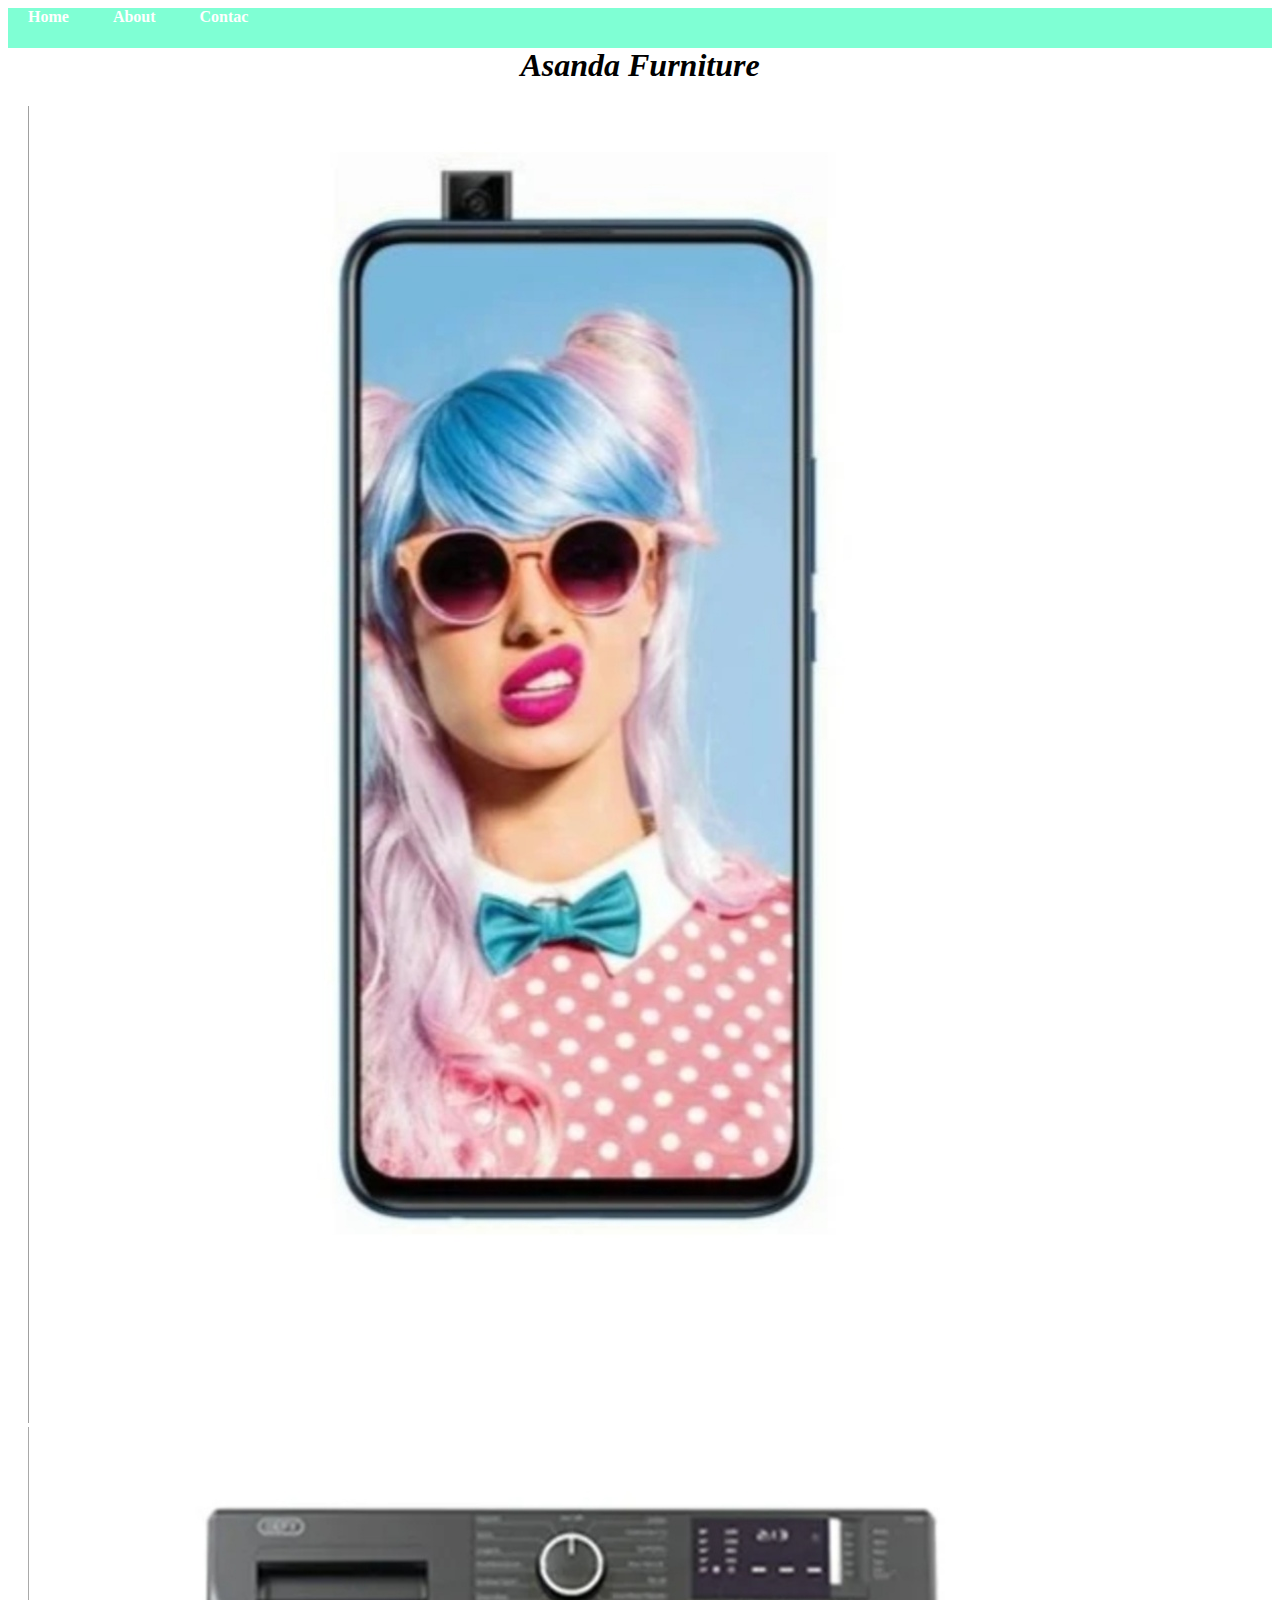
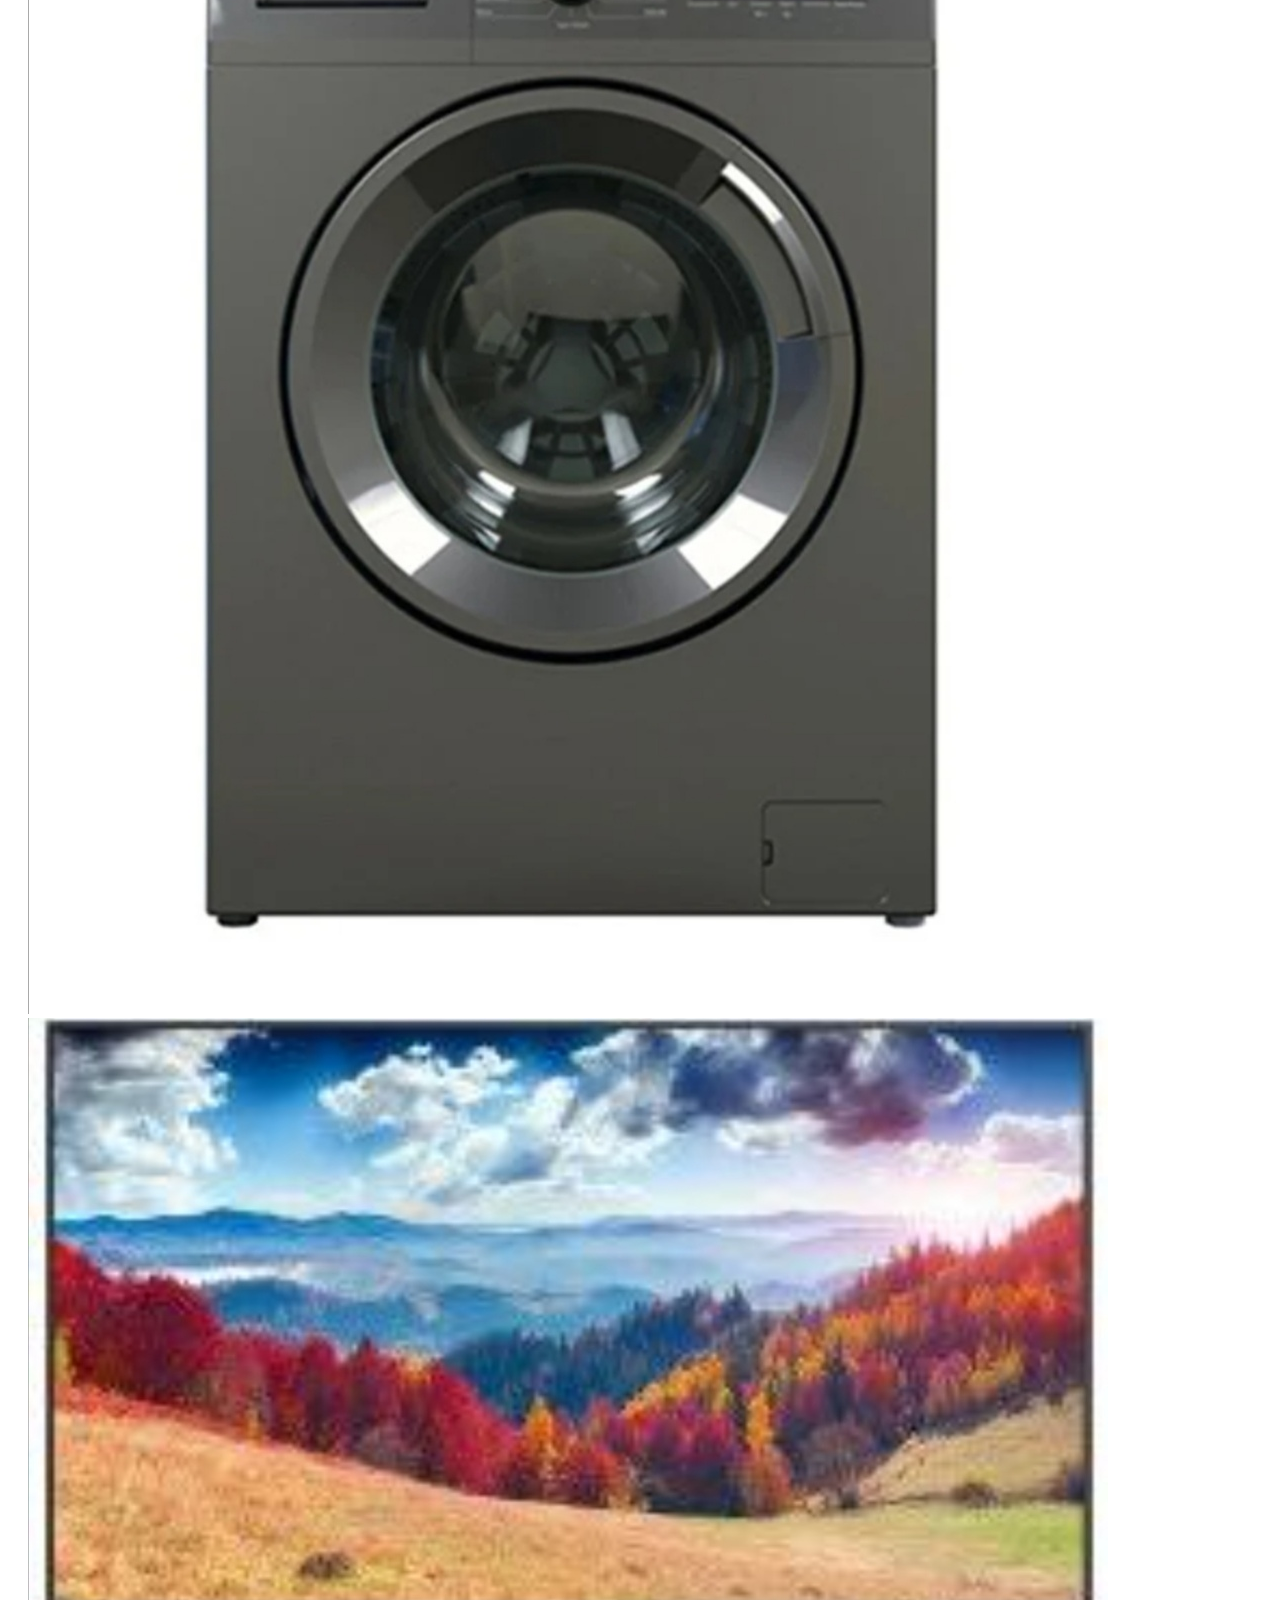
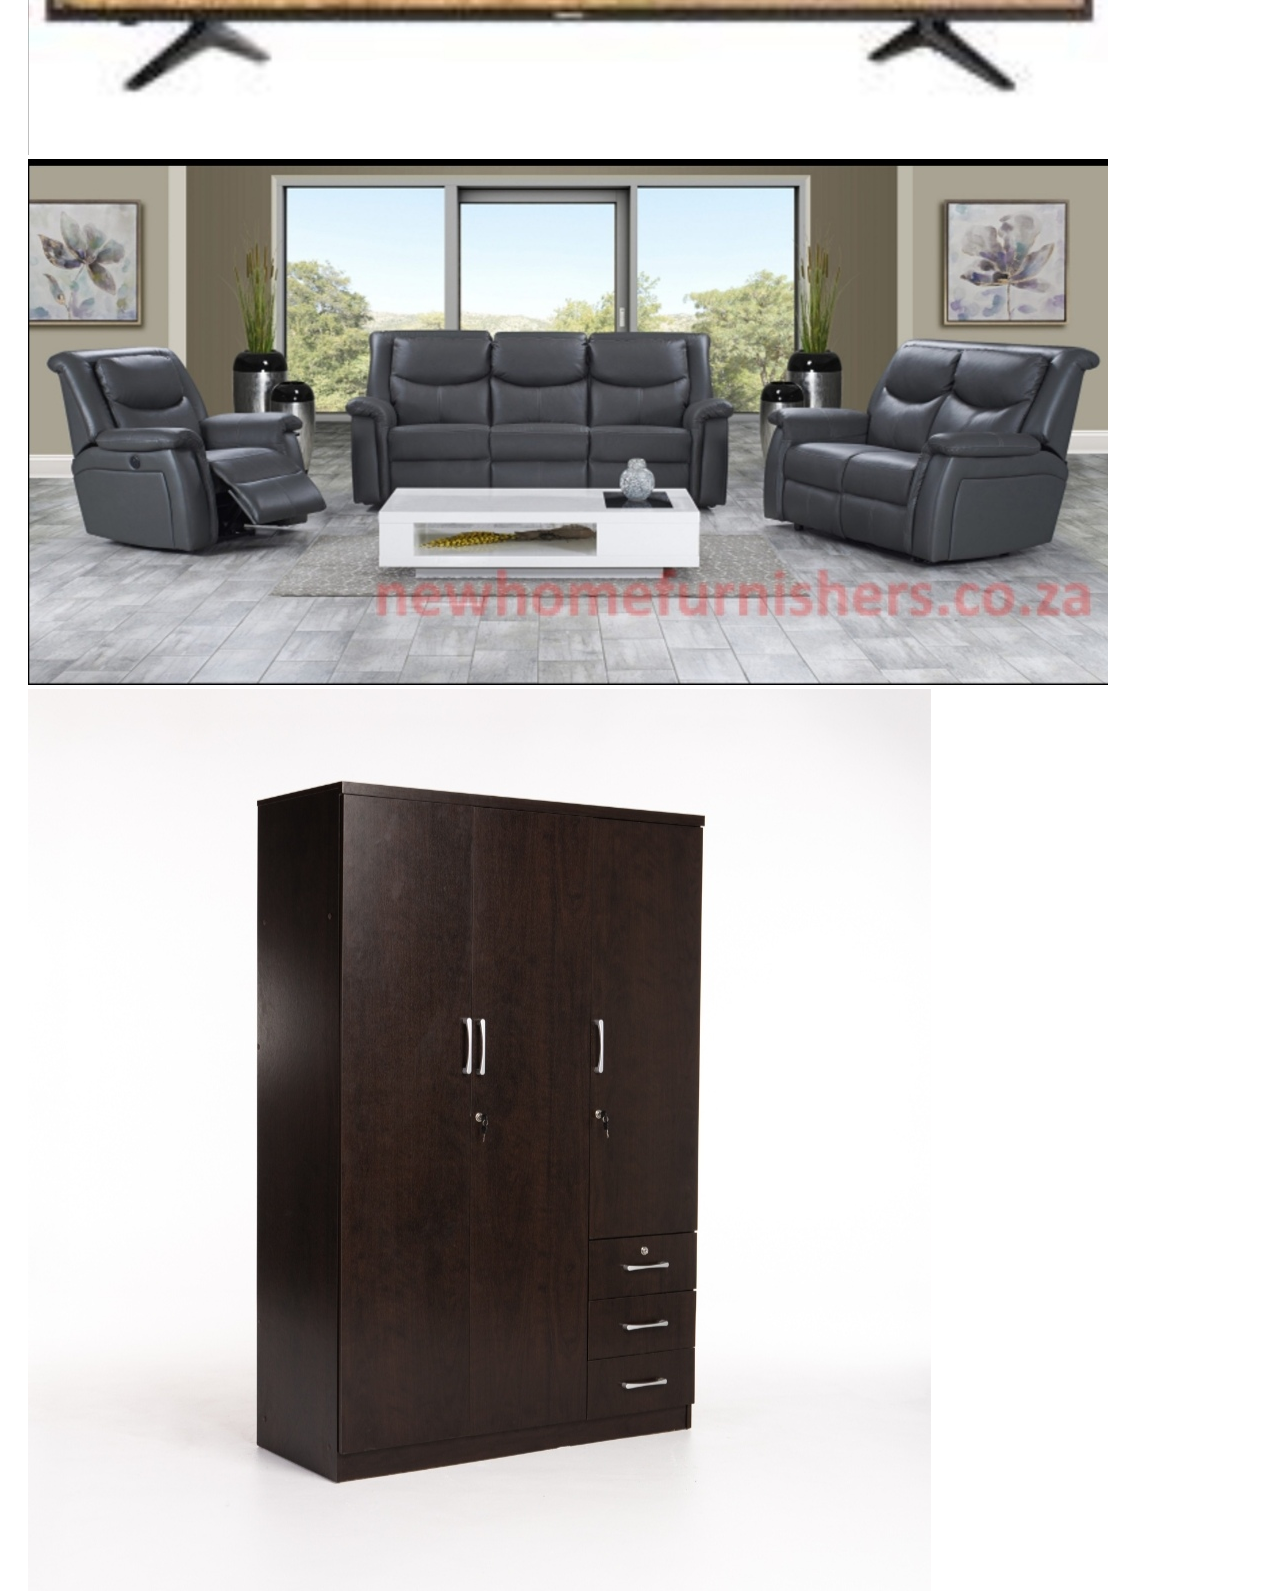
<file: index.html>
<!Sales html>
<html>
    <head>
        <link rel="stylesheet" href="style.css">
        
    </head>
    <body>
        <div id="menu" >
               <a href="index.html">Home</a>
               <a href="about-us.html">About</a>
               <a href="contact-us.html">Contac</a>
        <h1>Asanda Furniture</h1>
            <a href="phone.html"><img src="images/phon1.jpg.jpg"/></a>
            <a href="washing-machine.html"><img src="images/washimachine1.jpg.jpg"/></a>
            <a href="tv.html"><img src="images/tv1.jpg.jpg"/></a>
            <a href="couch.html"><img src="images/couch1.jpg.jpg"/></a>
            <a href="wardrobe.html"><img src="images/wardrobe1.jpg.jpg"/></a>
        
    </body>
</html>
</file>
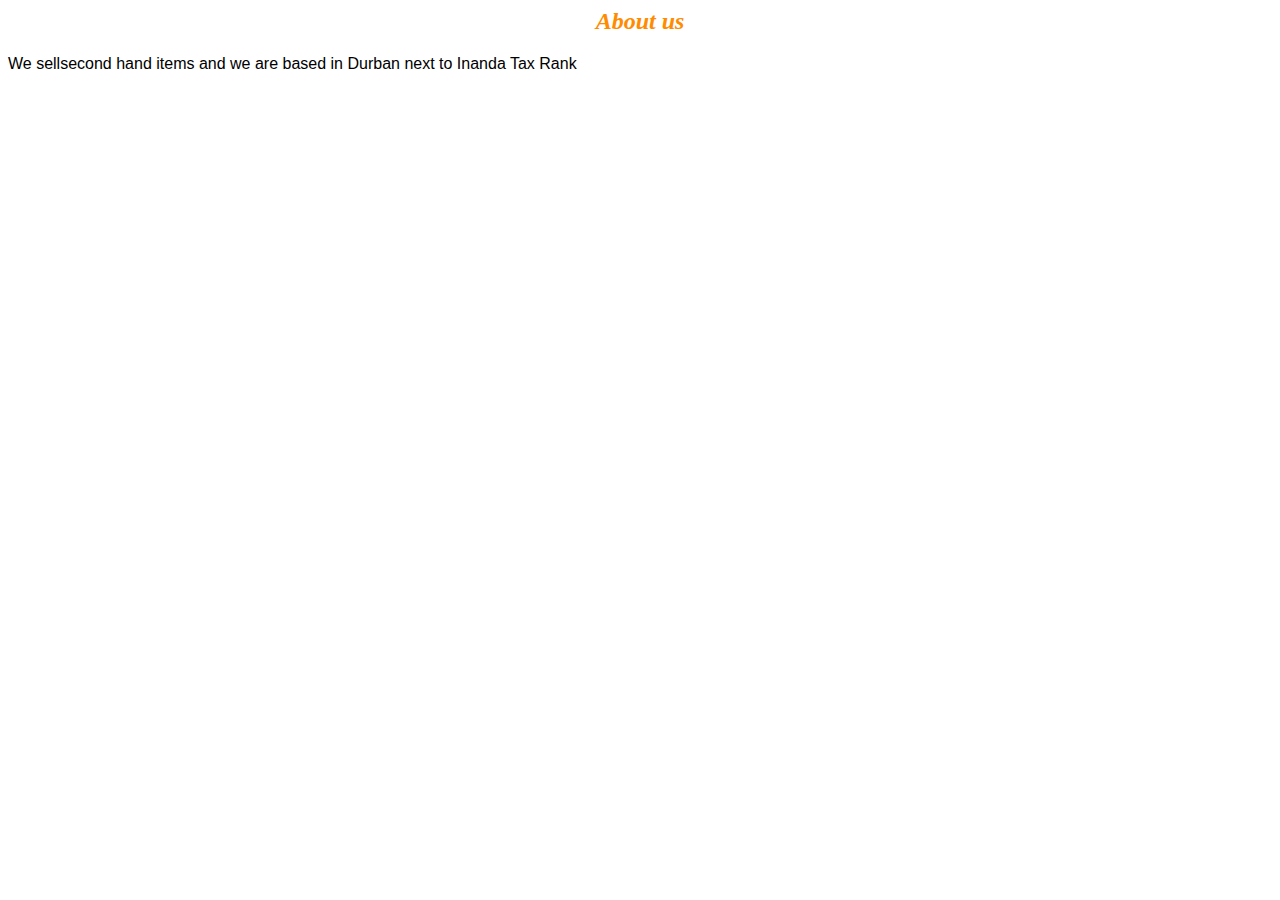
<file: about-us.html>
<!Sales html>
<html>
    <head>
        <link rel="stylesheet" href="style.css">
    </head>
    <body>
        <h2> About us</h2>
        <p>We sellsecond hand items and we are based in Durban next to Inanda Tax Rank </p>
    </body>
</html>
</file>
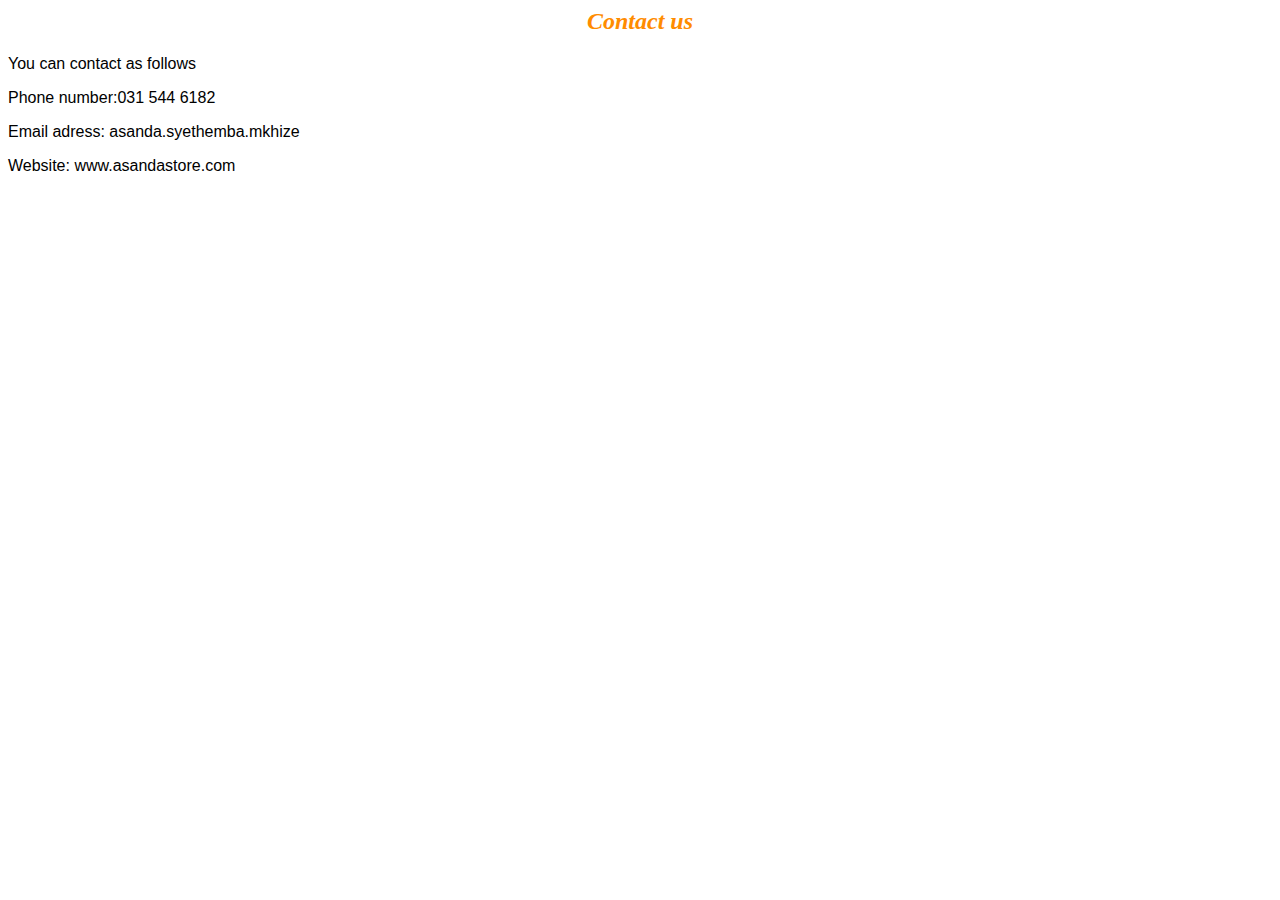
<file: contact-us.html>
<!Sales html>
<html>
    <head>
        <link rel="stylesheet" href="style.css">
    </head>
    <body>
        <h2>Contact us</h2>
        <p>You can contact as follows</p>
        <p>Phone number:031 544 6182</p>
        <p>Email adress: asanda.syethemba.mkhize</p>
        <p>Website: www.asandastore.com</p>
</file>
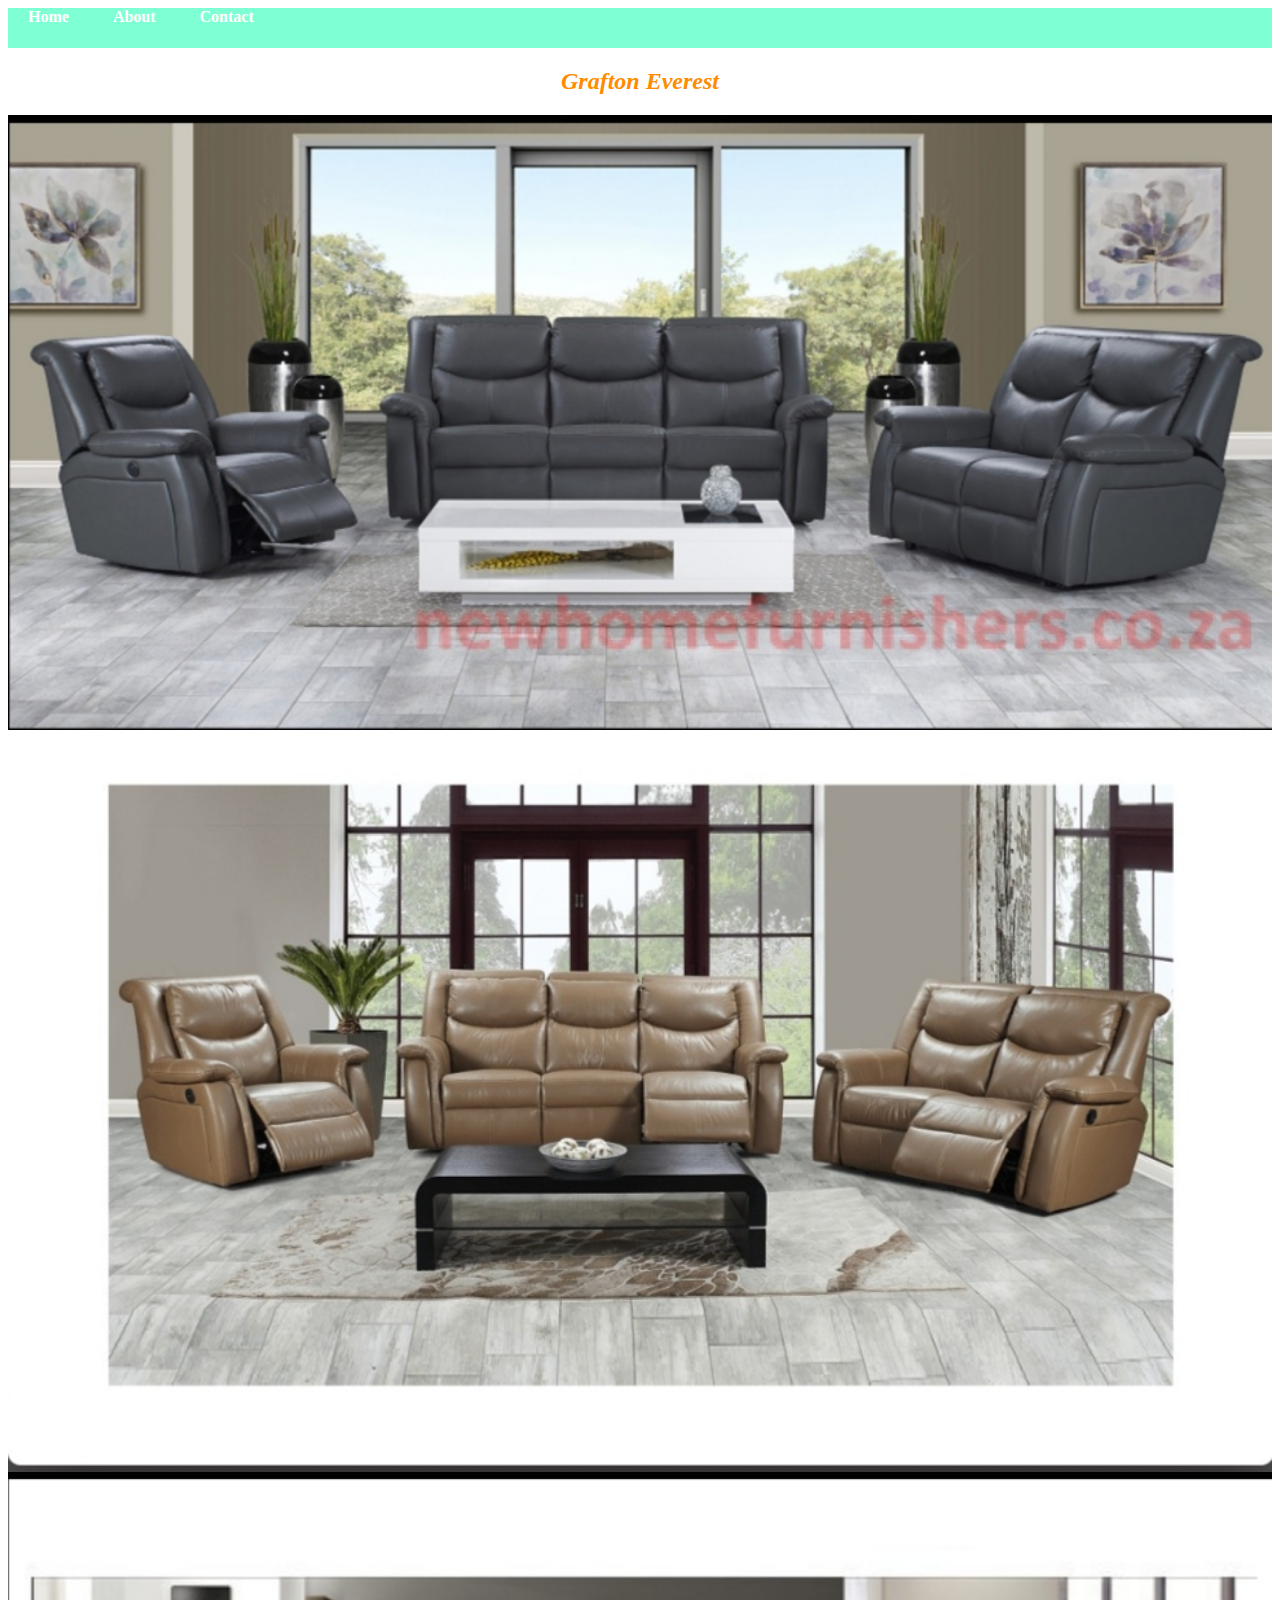
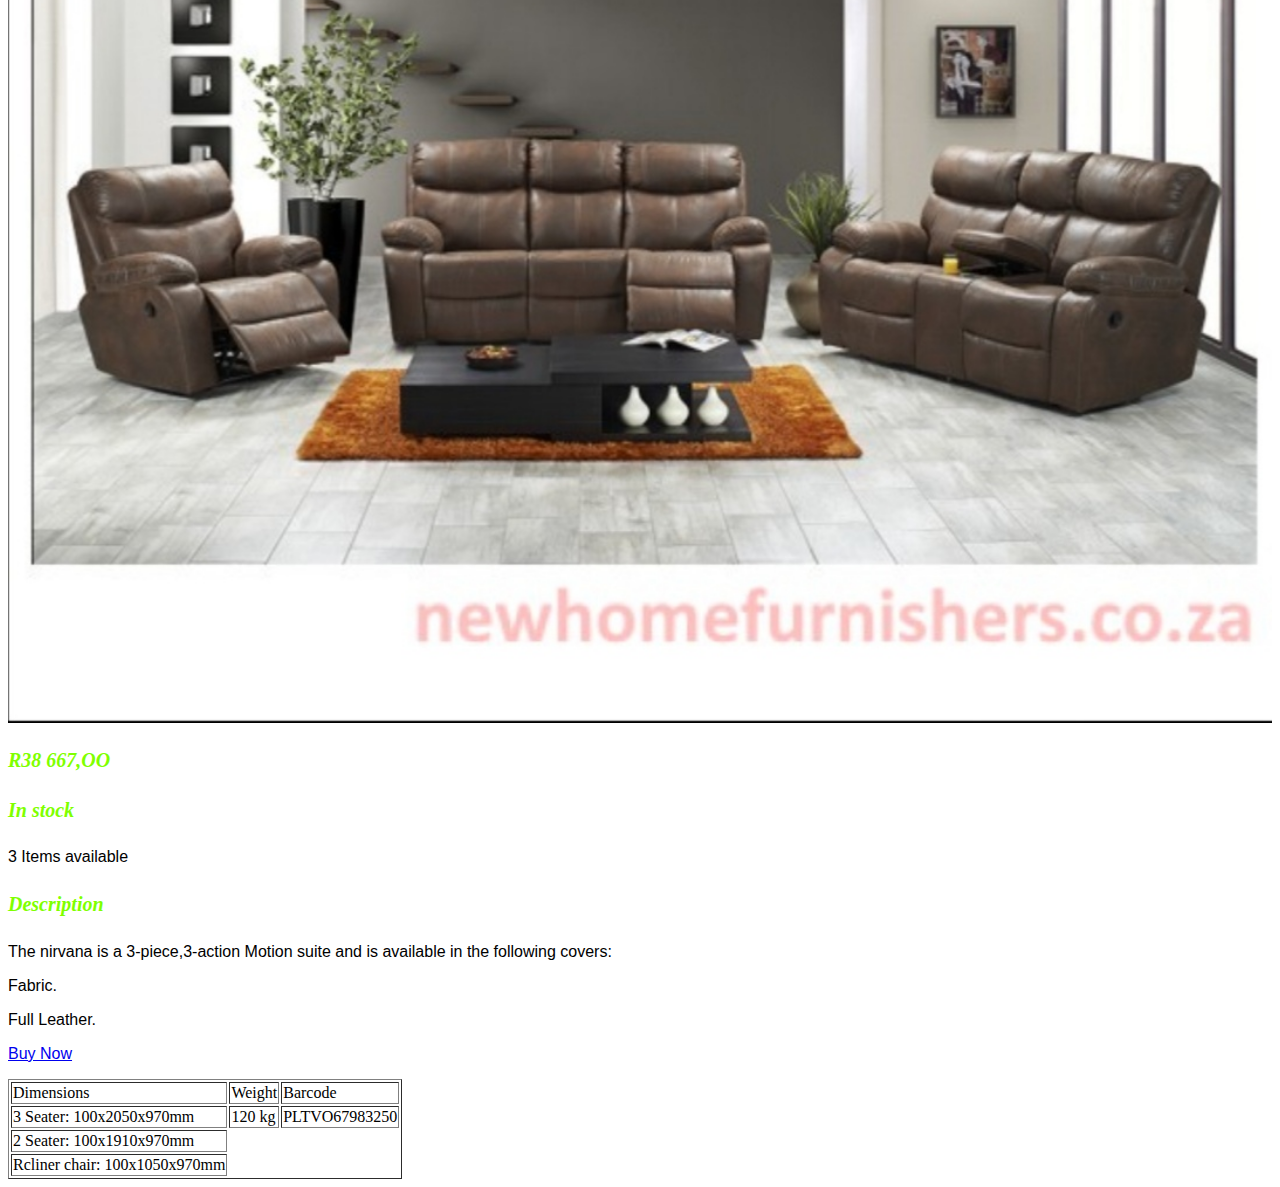
<file: couch.html>
<!Sales html>
<html>
    <head>
        <link rel="stylesheet" href="style.css">
    </head>
    <body>
    
        <div id="menu">
                <a href="index.html">Home</a>
                <a href="about-us.html">About</a>
                <a href="contact-us.html">Contact</a>
        </div>
        <h2>Grafton Everest</h2>
        <div class="gallery">
            <img src="images/couch1.jpg.jpg" />
            <img src="images/couch2.jpg.jpg"/>
            <img src="images/couch3.jpg.jpg"/>
        </div>
        <h4>R38 667,OO</h4>
        <h4>In stock</h4>
        <p>3 Items available</p>
        <h4>Description</h4>
        <p>The nirvana is a 3-piece,3-action Motion suite and is available in the following covers:</p>
        <p>Fabric.</p>
        <p>Full Leather.</p>
        <table border="1"/>
        <tr>
            <td>Dimensions</td>
            <td>Weight</td>
            <td>Barcode</td>
        </tr>
        <tr>
            <td>3 Seater: 100x2050x970mm</td>
            <td>120 kg</td>
            <td>PLTVO67983250</td>
        </tr>
        <tr>
            <td>2 Seater: 100x1910x970mm</td>
        </tr>
        <tr>
            <td>Rcliner chair: 100x1050x970mm</td>
        </tr>
        <a href="couch.html"><p>Buy Now</p></a>
    </body>
</html>
</file>
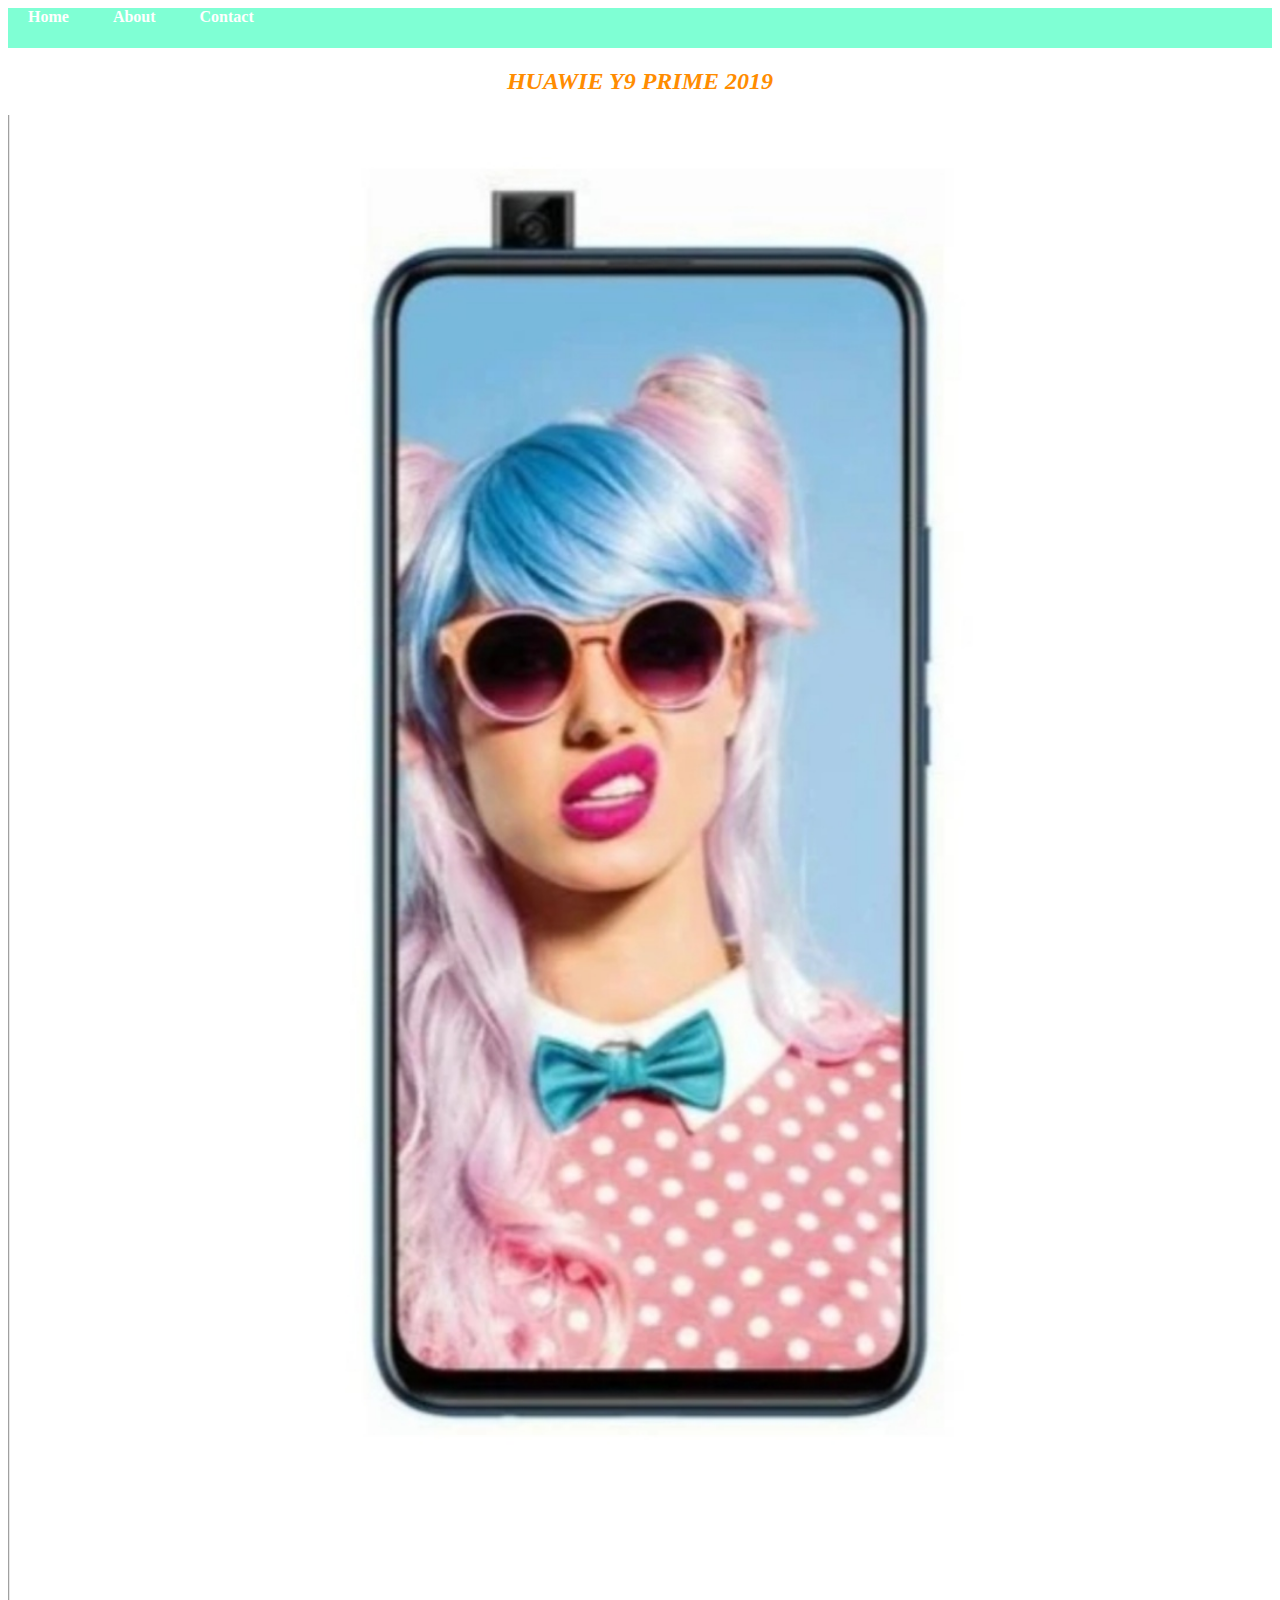
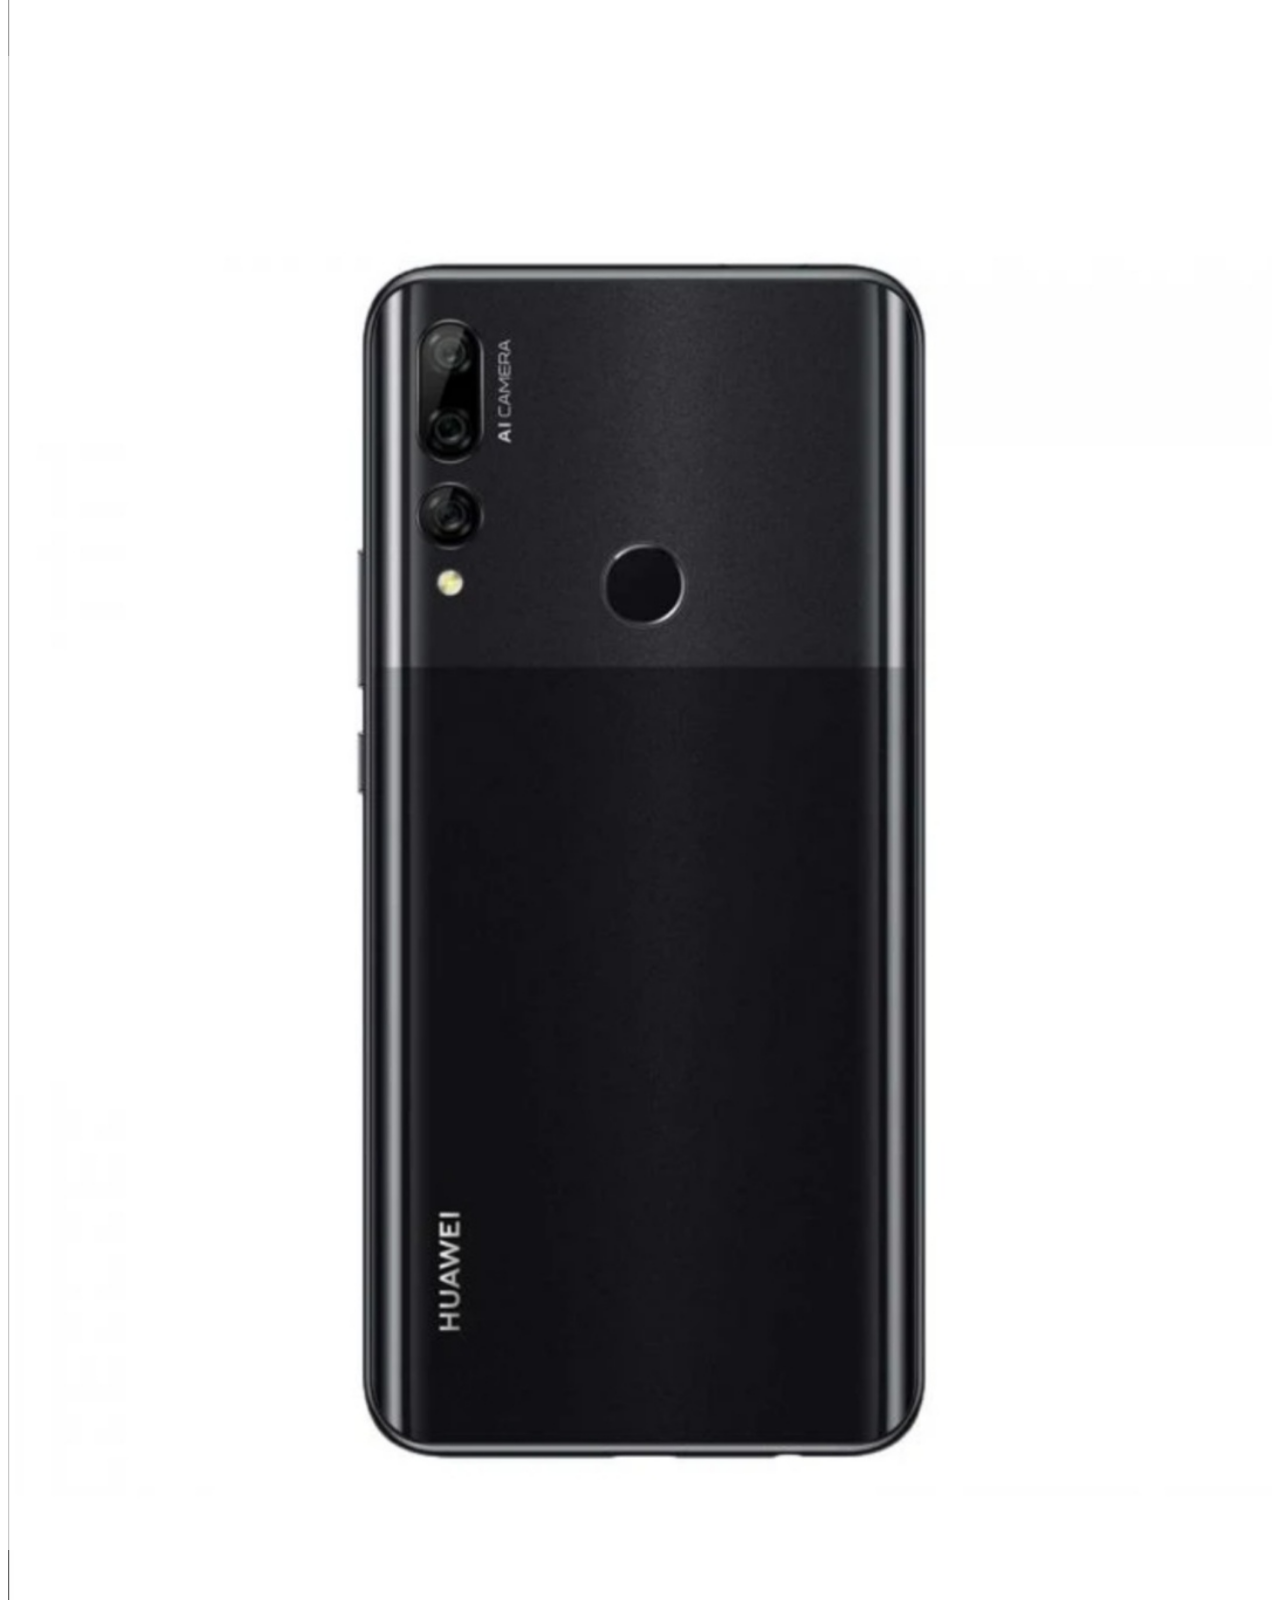
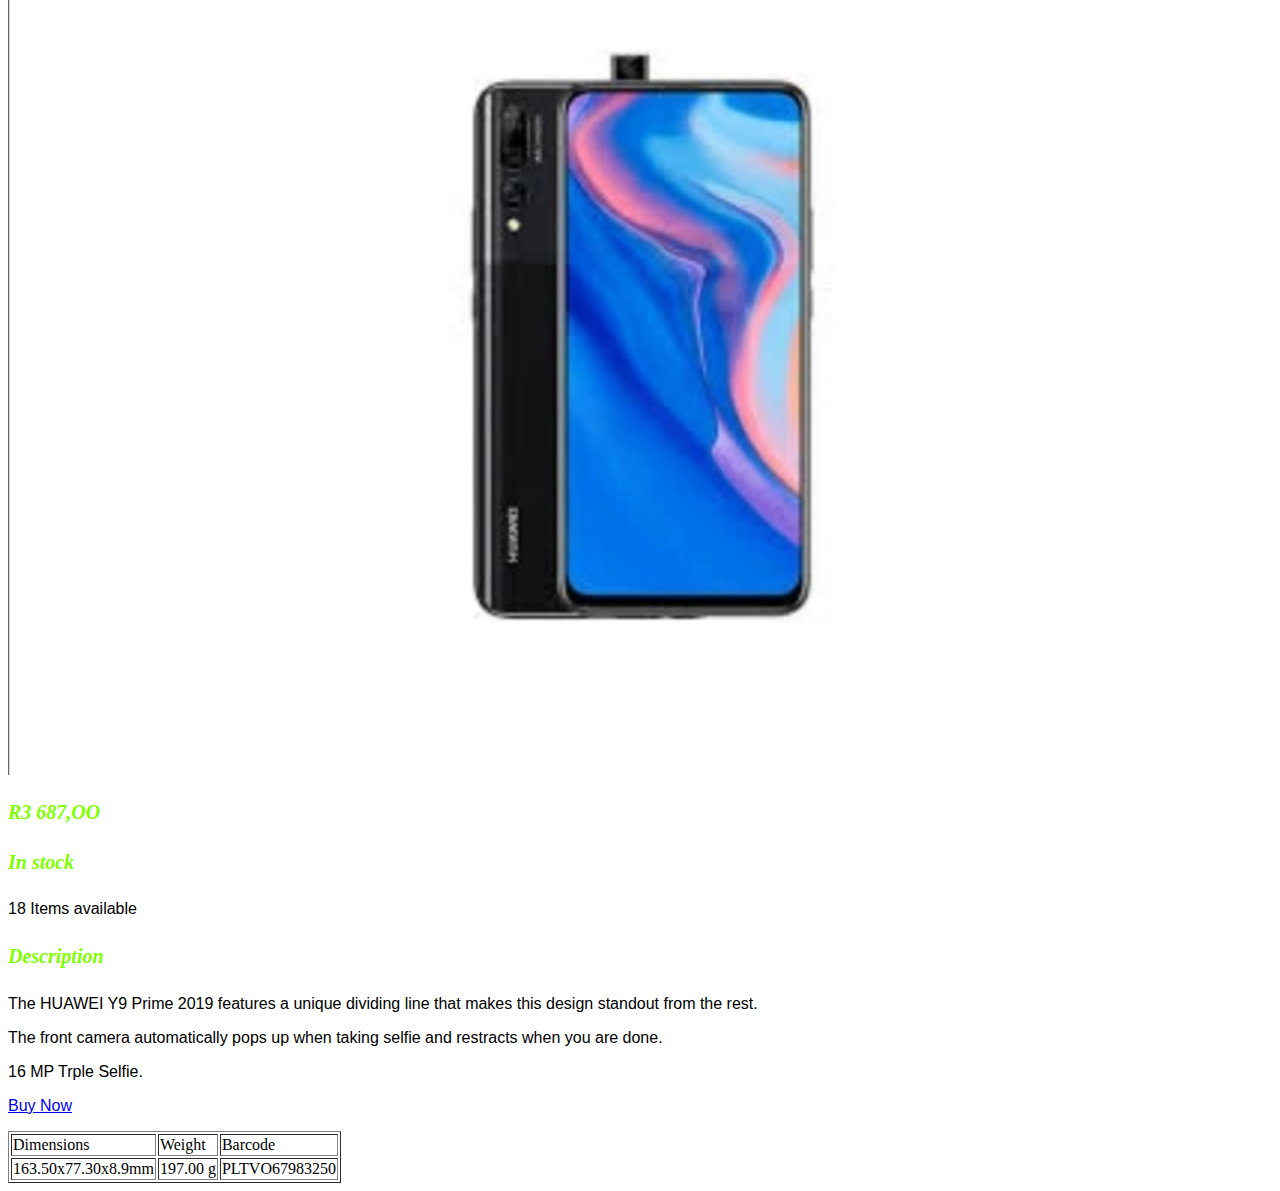
<file: phone.html>
<!Sales html>
<html>
    <head>
        <link rel="stylesheet" href="style.css">
    </head>
    <body>
    
        <div id="menu">
                <a href="index.html">Home</a>
                <a href="about-us.html">About</a>
                <a href="contact-us.html">Contact</a>
        </div>
        <h2>HUAWIE Y9 PRIME 2019</h2>
        <div class="gallery">
            <img src="images/phon1.jpg.jpg" />
            <img src="images/phone2.jpg.jpg"/>
            <img src="images/phone3.jpg.jpg"/>
        </div>
     <h4>R3 687,OO</h4>
        <h4>In stock</h4>
        <p>18 Items available</p>
        <h4>Description</h4>
        <p>The HUAWEI Y9 Prime 2019 features a unique dividing line that makes this design standout from the rest.</p>
        <p>The front camera automatically pops up when taking selfie and restracts when you are done.</p>
        <p>16 MP Trple Selfie.</p>
        <table border="1"/>
        <tr>
            <td>Dimensions</td>
            <td>Weight</td>
            <td>Barcode</td>
        </tr>
        <tr>
            <td>163.50x77.30x8.9mm</td>
            <td>197.00 g</td>
            <td>PLTVO67983250</td>
        </tr>
        <a href="phone.html"><p>Buy Now</p></a>
    </body>
</html>
</file>
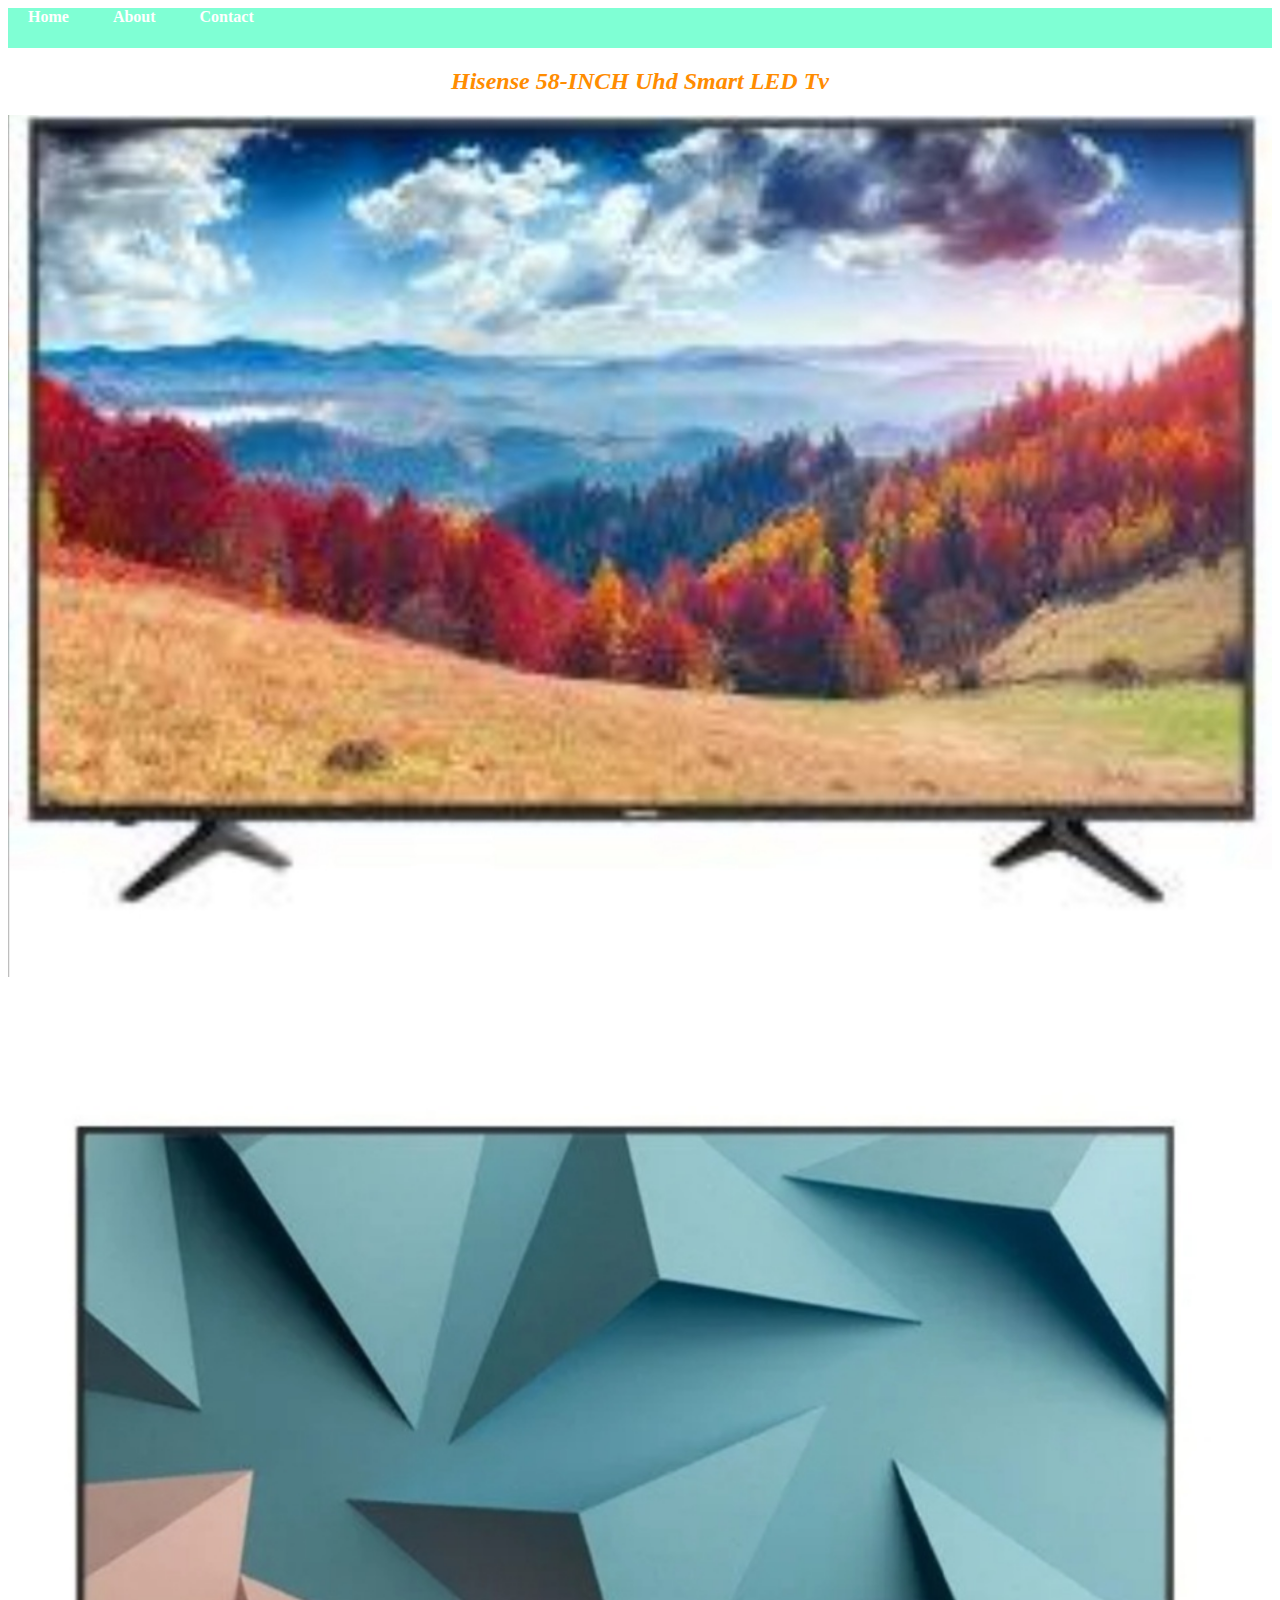
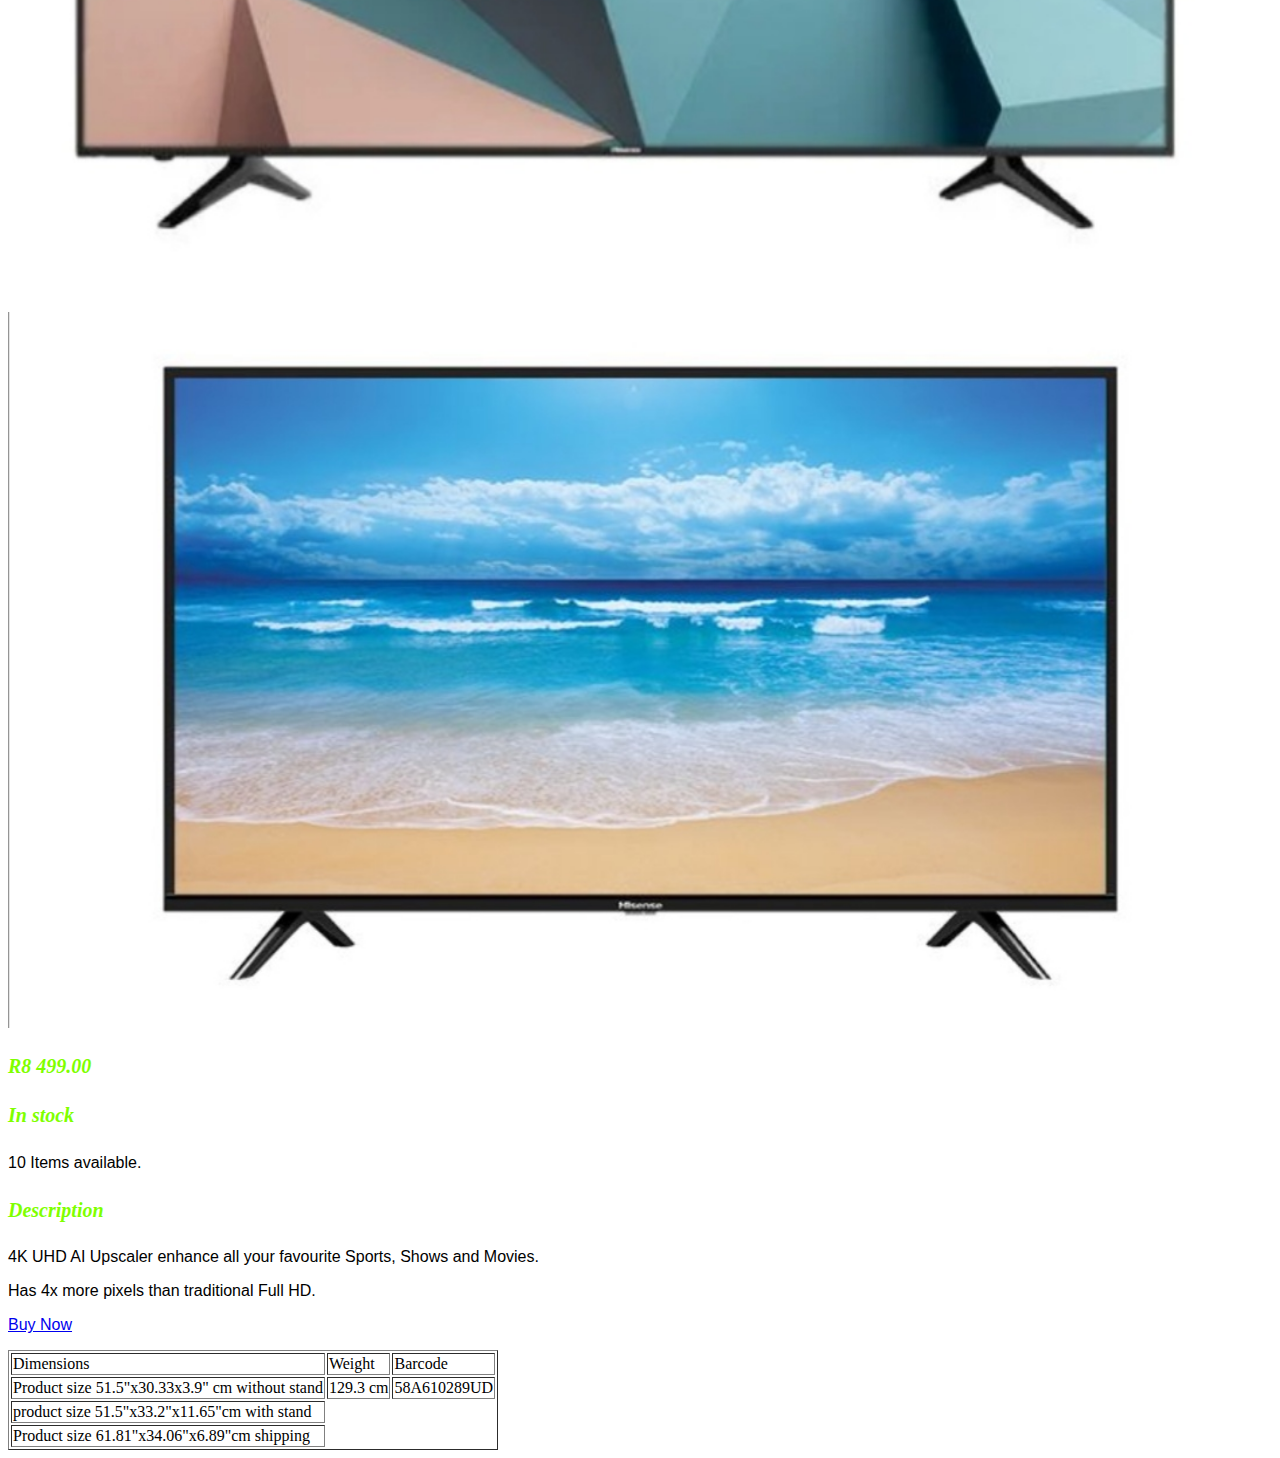
<file: tv.html>
<!Sales html>
<html>
    <head>
        <link rel="stylesheet" href="style.css">
    </head>
    <body>
    
        <div id="menu">
                <a href="index.html">Home</a>
                <a href="about-us.html">About</a>
                <a href="contact-us.html">Contact</a>
        </div>
        <h2>Hisense 58-INCH Uhd Smart LED Tv</h2>
        <div class="gallery">
            <img src="images/tv1.jpg.jpg" />
            <img src="images/tv2.jpg.jpg"/>
            <img src="images/tv3.jpg.jpg"/>
        </div>
        <h4>R8 499.00</h4>
        <h4>In stock</h4>
        <p>10 Items available.</p>
        <h4>Description</h4>
        <p>4K UHD AI Upscaler enhance all your favourite Sports, Shows and Movies.</p>
        <p>Has 4x more pixels than traditional Full HD.</p>
        <table border="1"/>
        <tr>
            <td>Dimensions</td>
            <td>Weight</td>
            <td>Barcode</td>
        </tr>
        <tr>
            <td>Product size 51.5"x30.33x3.9" cm without stand</td>
            <td>129.3 cm</td>
            <td>58A610289UD</td>
        </tr>
        <tr>
            <td>product size 51.5"x33.2"x11.65"cm with stand</td>
        </tr>
        <tr>
            <td>Product size 61.81"x34.06"x6.89"cm shipping</td>
        </tr>
        <a href="tv.html"><p>Buy Now</p></a>
    </body>
</html>
</file>
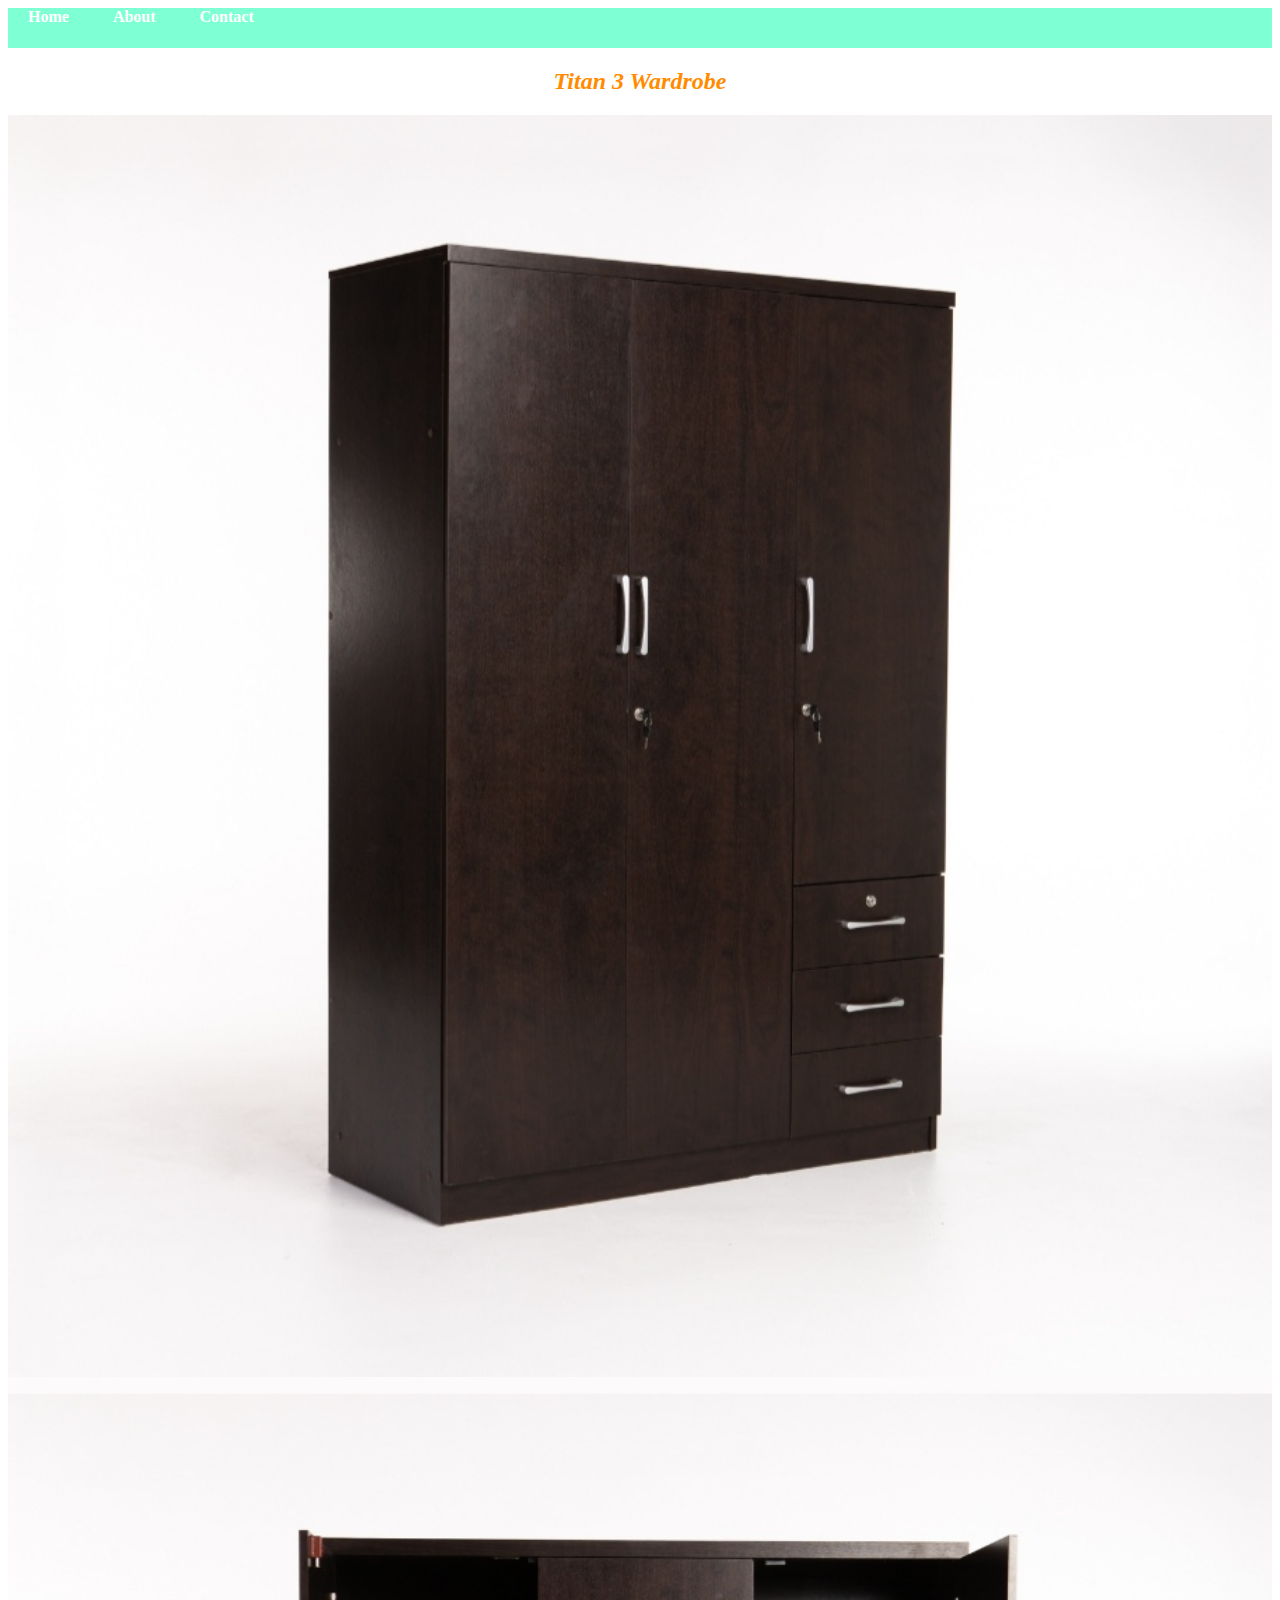
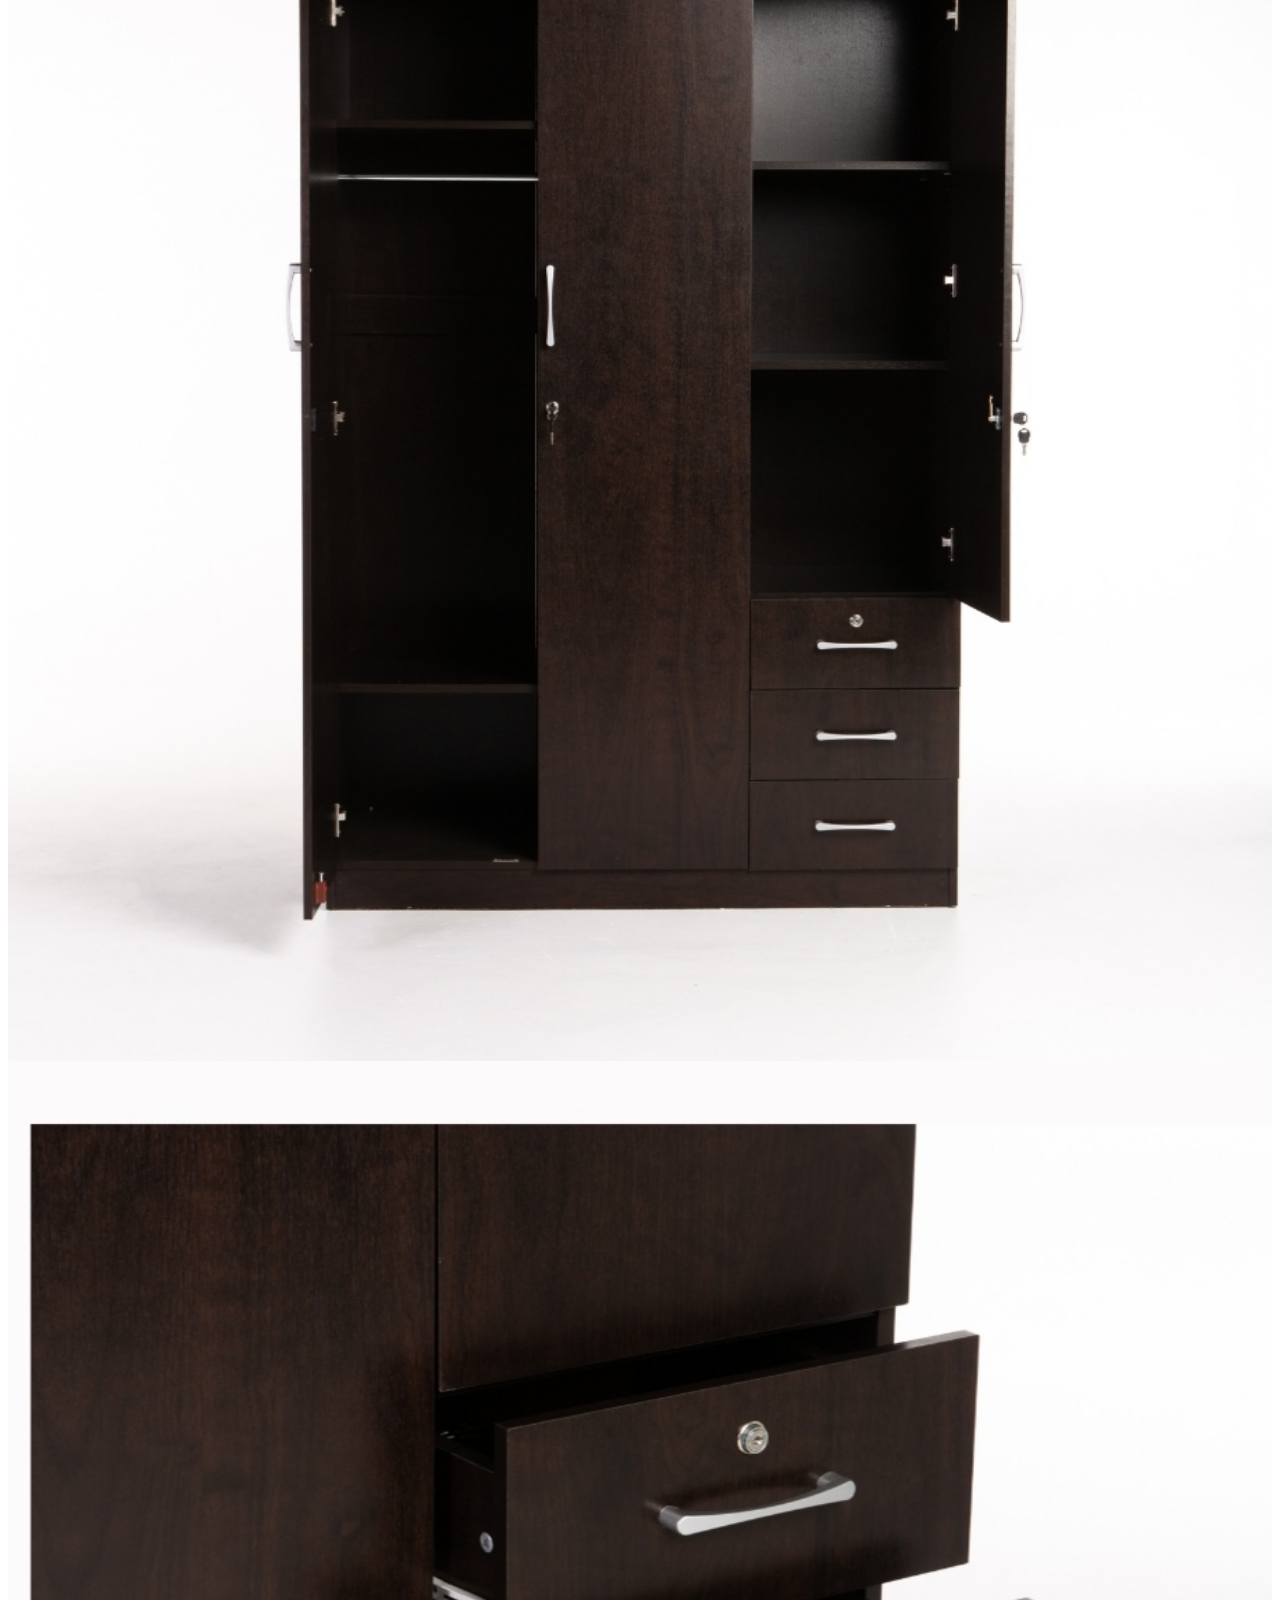
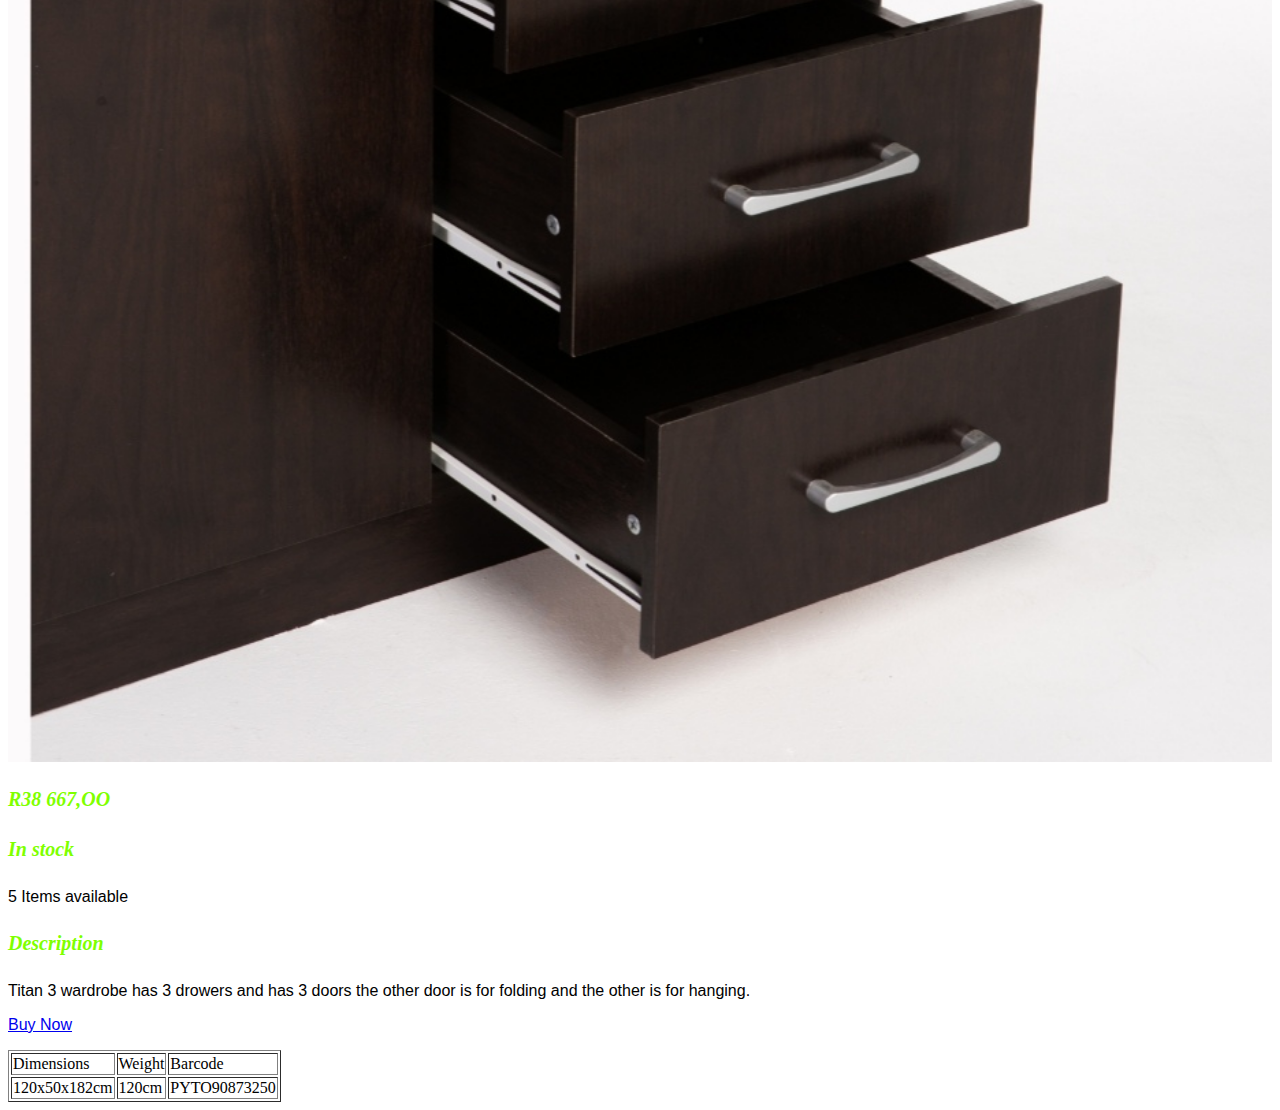
<file: wardrobe.html>
<!Sales html>
<html>
    <head>
        <link rel="stylesheet" href="style.css">
    </head>
    <body>
    
        <div id="menu">
                <a href="index.html">Home</a>
                <a href="about-us.html">About</a>
                <a href="contact-us.html">Contact</a>
        </div>
        <h2>Titan 3 Wardrobe</h2>
        <div class="gallery">
            <img src="images/wardrobe1.jpg.jpg" />
            <img src="images/wardrobe%202.jpg.jpg"/>
            <img src="images/wardrobe%203.jpg.jpg"/>
        </div>
        <h4>R38 667,OO</h4>
        <h4>In stock</h4>
        <p>5 Items available</p>
        <h4>Description</h4>
        <p>Titan 3 wardrobe has 3 drowers and has 3 doors the other door is for folding and the other is for hanging.</p>
        <table border="1"/>
        <tr>
            <td>Dimensions</td>
            <td>Weight</td>
            <td>Barcode</td>
        </tr>
        <tr>
            <td>120x50x182cm</td>
            <td>120cm</td>
            <td>PYTO90873250</td>
        </tr>
        <a href="wardrobe.html"><p>Buy Now</p></a>
    </body>
</html>
</file>
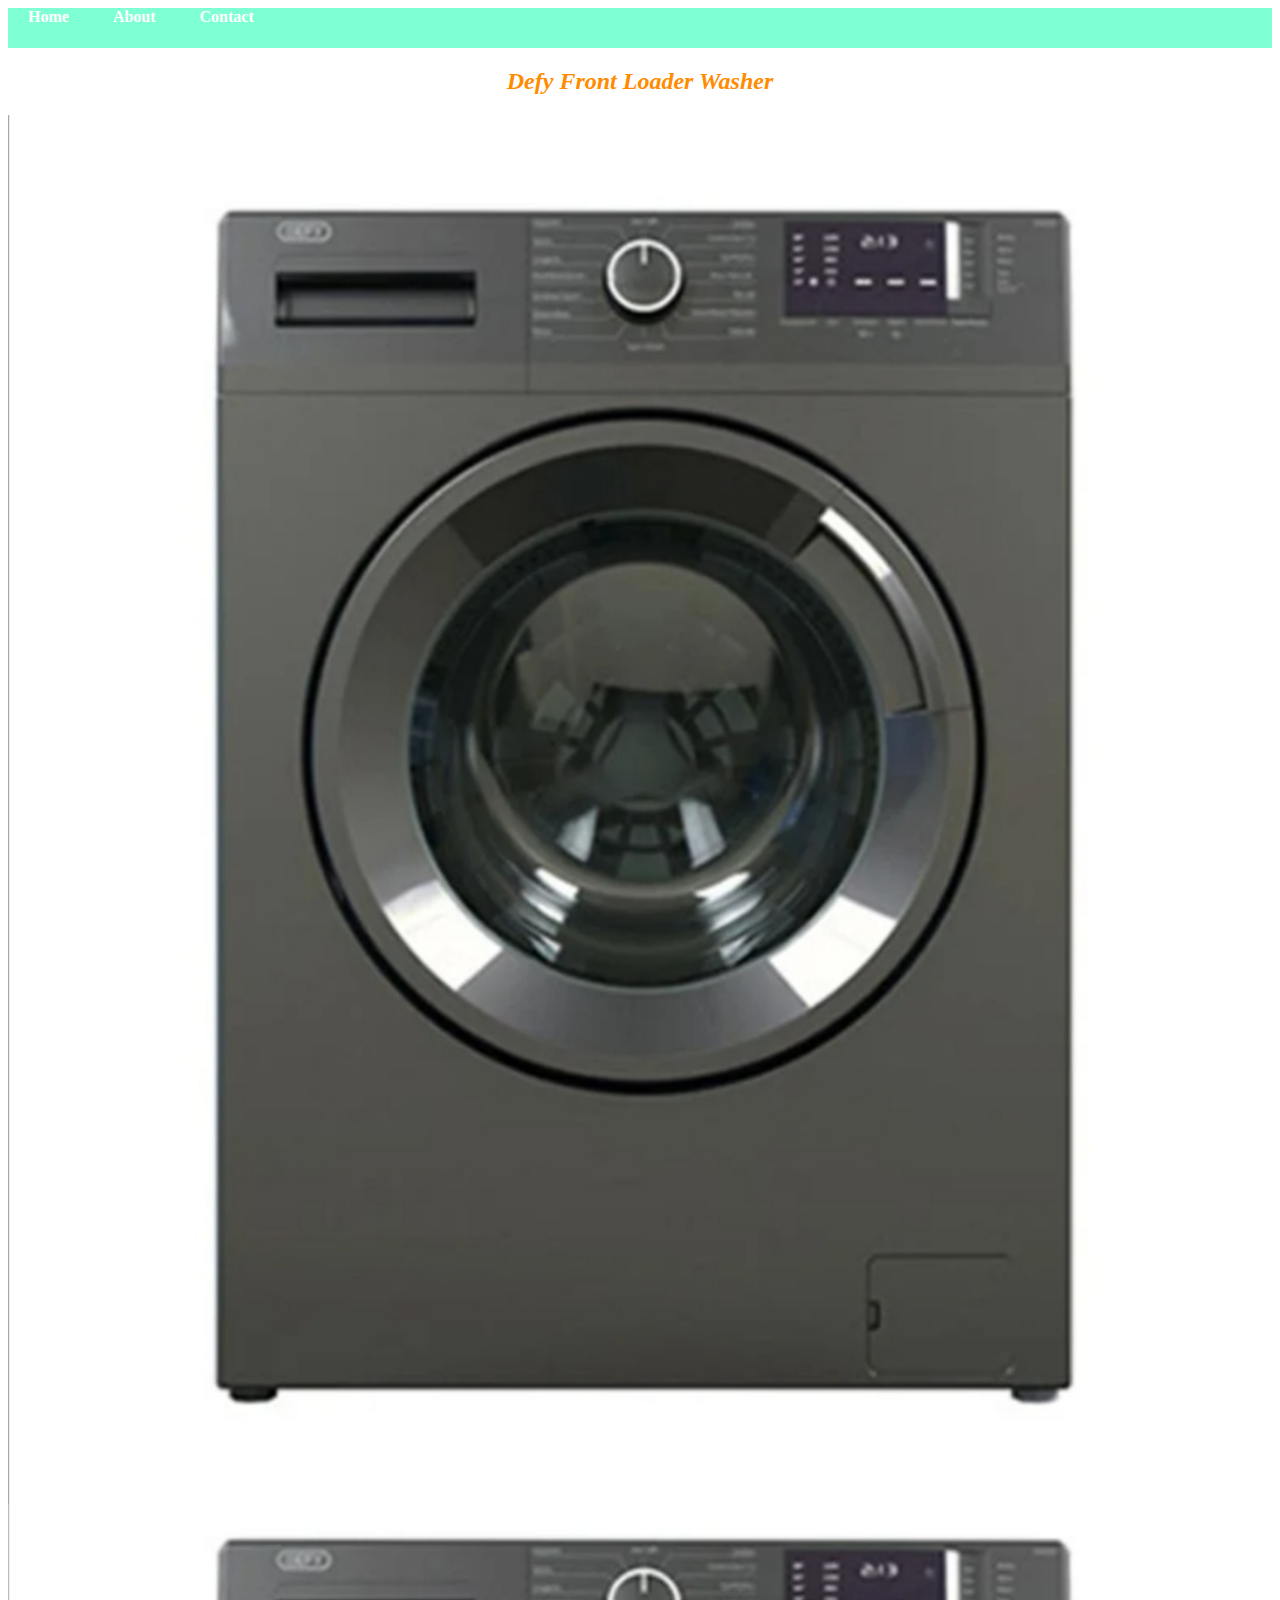
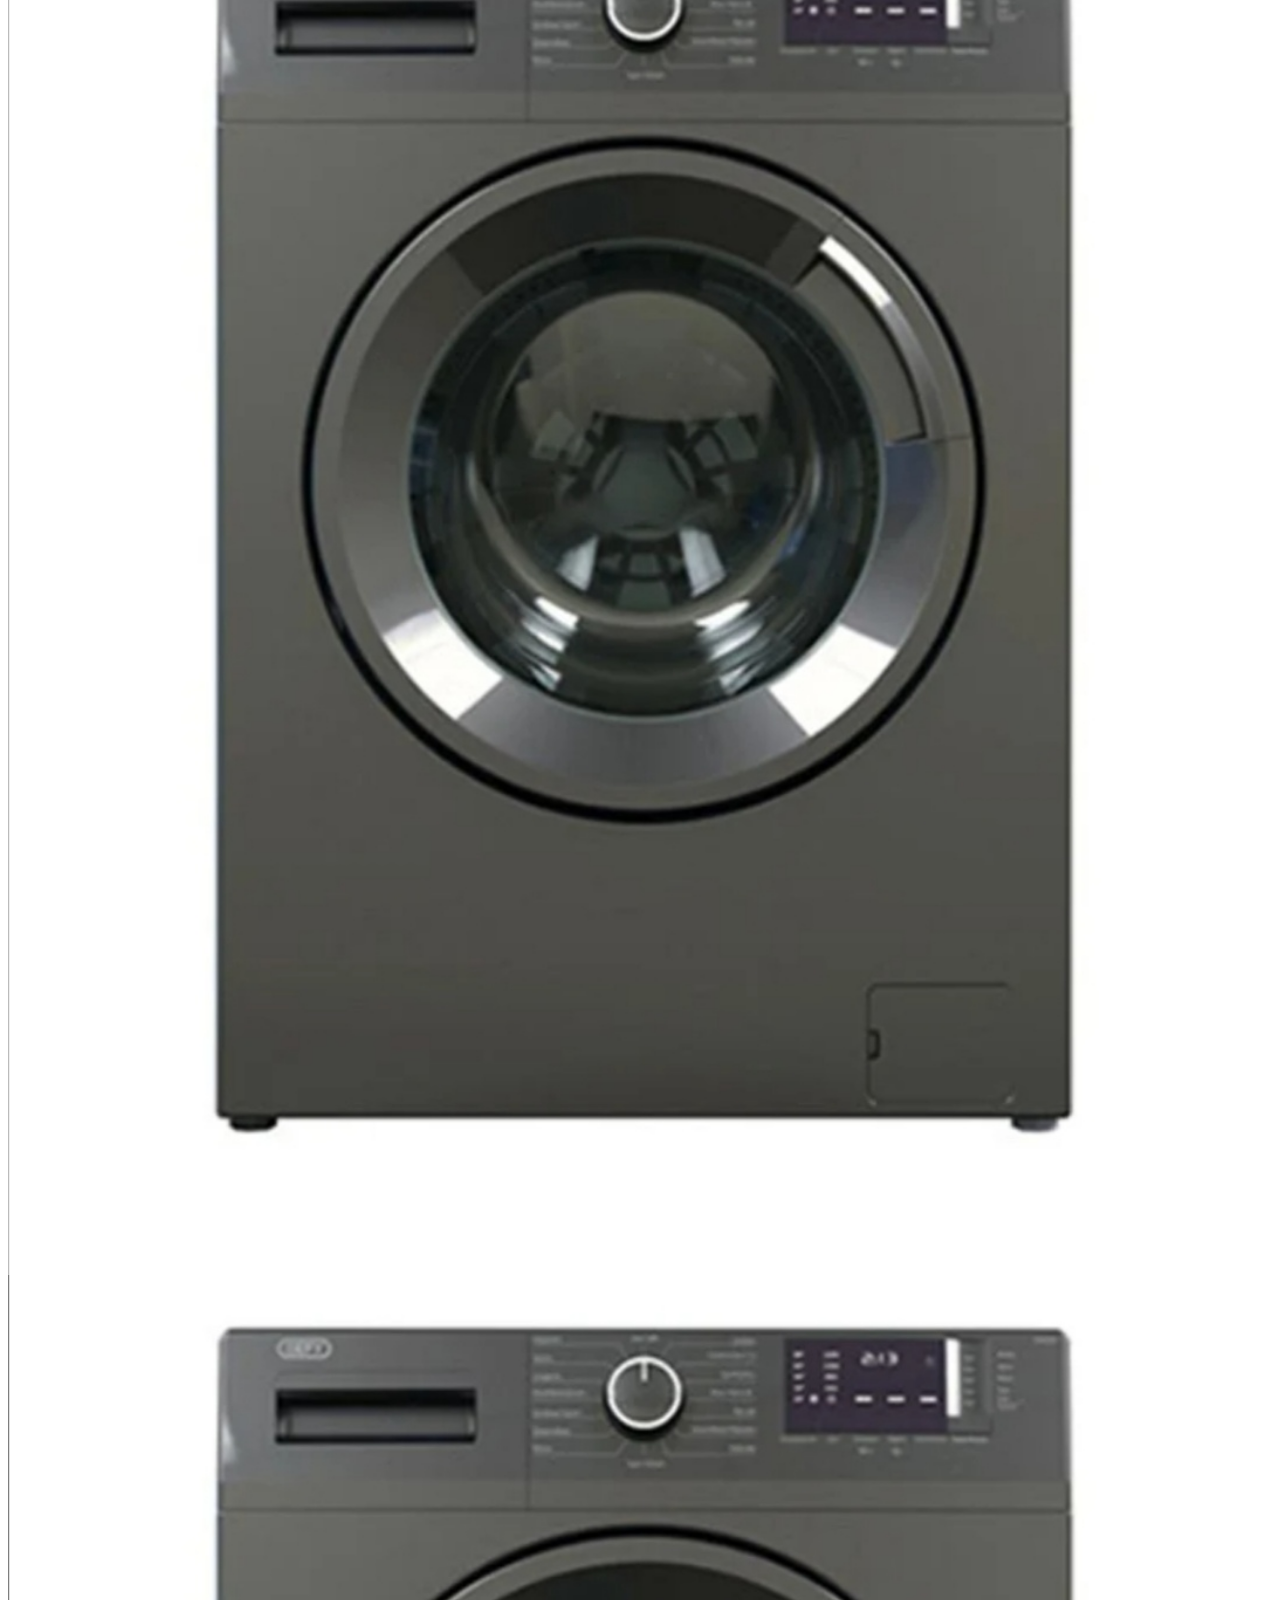
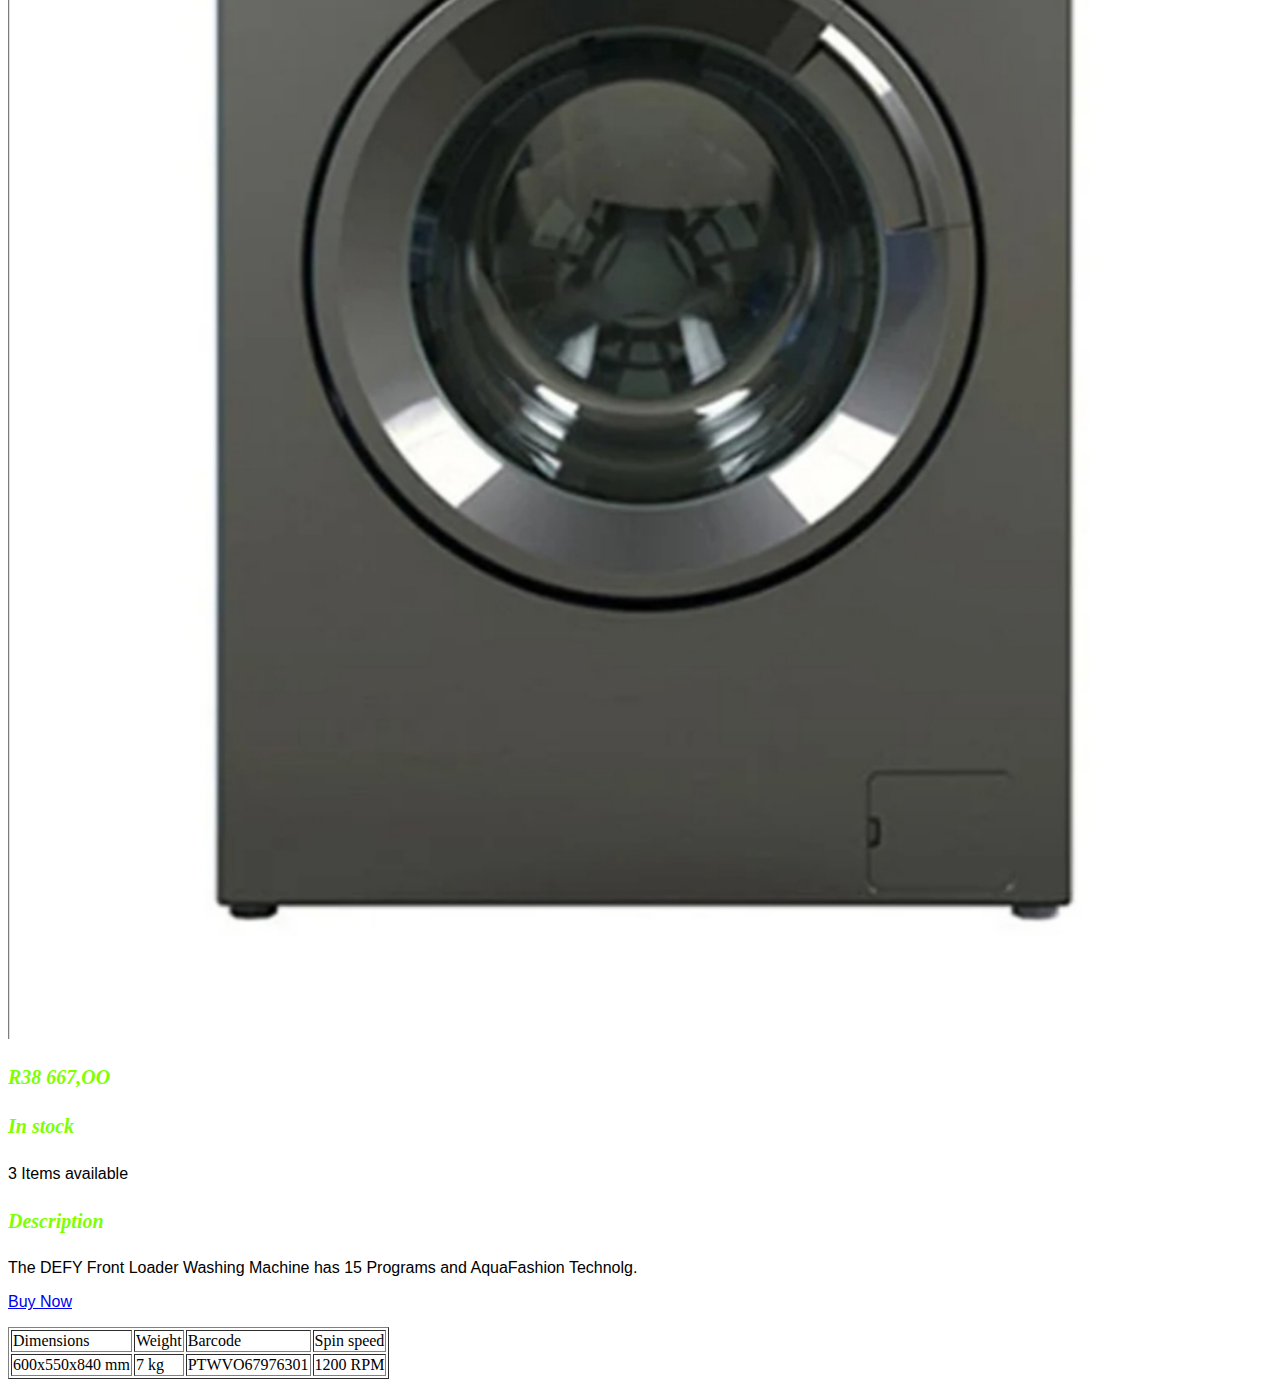
<file: washing-machine.html>
<!Sales html>
<html>
    <head>
        <link rel="stylesheet" href="style.css">
    </head>
    <body>
    
        <div id="menu">
                <a href="index.html">Home</a>
                <a href="about-us.html">About</a>
                <a href="contact-us.html">Contact</a>
        </div>
        <h2>Defy Front Loader Washer</h2>
        <div class="gallery">
            <img src="images/washimachine1.jpg.jpg" />
            <img src="images/washingmachine2.jpg.jpg"/>
            <img src="images/washingmachine3.jpg.jpg"/>
        </div>
        <h4>R38 667,OO</h4>
        <h4>In stock</h4>
        <p>3 Items available</p>
        <h4>Description</h4>
        <p>The DEFY Front Loader Washing Machine has 15 Programs and AquaFashion Technolg.</p>
        <table border="1"/>
        <tr>
            <td>Dimensions</td>
            <td>Weight</td>
            <td>Barcode</td>
            <td>Spin speed</td>
        </tr>
        <tr>
            <td>600x550x840 mm</td>
            <td>7 kg</td>
            <td>PTWVO67976301</td>
            <td>1200 RPM</td>
        </tr>
        <a href="washing-machine.html"><p>Buy Now</p></a>
    </body>
</html>
</file>
<file: style.css>
.gallery img{
    width:100%;
}

h1{
    font-family: impact, fantasy;
    text-align: center;
    font-size: 30px
    color: darkorange;
    Font-style:italic;
} 

h2{
    font-family: impact, fantasy;
    text-align: center;
    font font-size: 30px;
    color:darkorange;
    font-style: italic;
}

h4{
    font-family: impact, fantasy;
    font-size: 20px;
    font-style: oblique;
    color:chartreuse;
}

p{
    font-family: helvetica, sans-serif;
}

#menu{
    width:100%;
    height: 40px;
    background-color: aquamarine;
    padding top:12px
}

#menu a{
    color: #ffffff;
    font-family: 18px;
    text-decoration:inherit;
    font-weight: 800;
    
    padding-left: 20px;
    padding-right: 20px;
}

#menu a:hover{
    color:darkorange;
}
</file>
